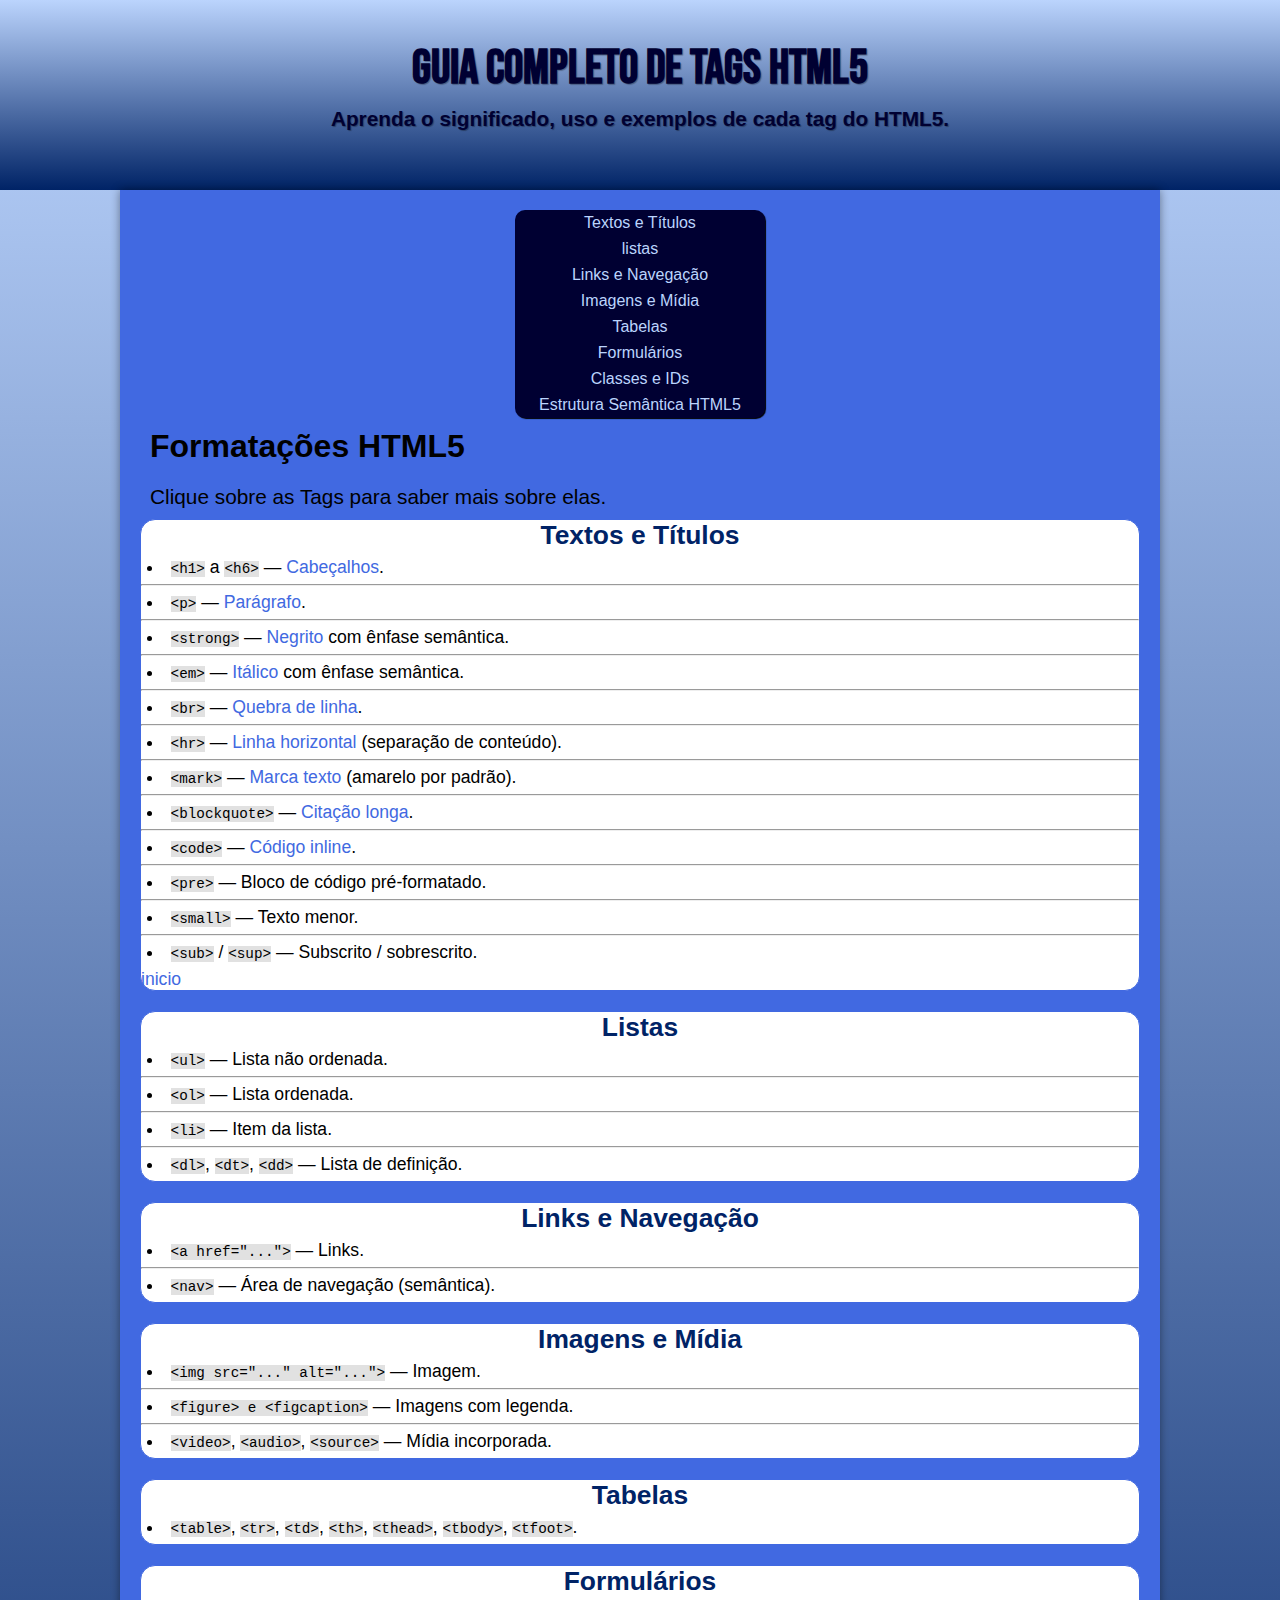
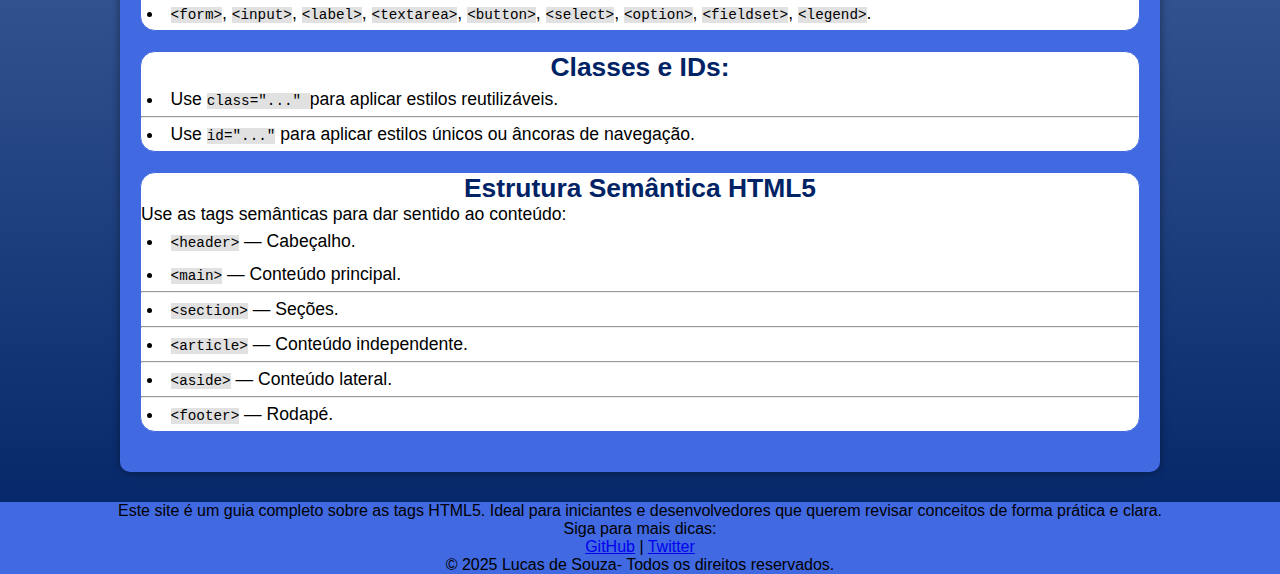
<file: index.html>
<!DOCTYPE html>
<html lang="pt-br">
<head>
    <meta charset="UTF-8">
    <meta name="viewport" content="width=device-width, initial-scale=1.0">
    <link rel="stylesheet" href="estilos/index.css">
    <title>Tags em HTML5 e CSS3</title>
</head>
<body>
    <header>
        <h1>Guia Completo de Tags HTML5</h1>
        <p>
            Aprenda o significado, uso e exemplos de cada tag do HTML5.
        </p>
    </header>
    <main>
        <nav id="nav">
            <a href="#itextos">Textos e Títulos</a>
            <a href="#ilistas">listas</a>
            <a href="#ilinks">Links e Navegação</a>
            <a href="#imidias">Imagens e Mídia</a>
            <a href="#itabelas">Tabelas</a>
            <a href="#iformularios">Formulários</a>
            <a href="#iclasses">Classes e IDs</a>
            <a href="#iestrutura">Estrutura Semântica HTML5</a>
        </nav>
        <h1>Formatações HTML5</h1>
        <p>
            Clique sobre as Tags para saber mais sobre elas.
        </p>

        <section id="itextos">
            <h2>Textos e Títulos</h2>
            <ul>
                <li>
                    <code>&lt;h1&gt;</code> a <code>&lt;h6&gt;</code> —  <a href="paginas/cabecalhos.html">Cabeçalhos</a>.
                </li>
                <hr>
                <li>
                    <code>&lt;p&gt;</code> — <a href="paginas/paragrafos.html">Parágrafo</a>.
                </li>
                <hr>
                <li>
                    <code>&lt;strong&gt;</code> — <a href="paginas/strong.html">Negrito</a> com ênfase semântica.
                </li>
                <hr>
                <li>
                    <code>&lt;em&gt;</code> — <a href="paginas/em.html">Itálico </a>com ênfase semântica.
                </li>
                <hr>
                <li>
                    <code>&lt;br&gt;</code> — <a href="paginas/br.html">Quebra de linha</a>.
                </li>
                <hr>
                <li>
                    <code>&lt;hr&gt;</code> — <a href="paginas/hr.html">Linha horizontal</a> (separação de conteúdo).
                </li>
                <hr>
                <li>
                    <code>&lt;mark&gt;</code> — <a href="paginas/mark.html">Marca texto</a> (amarelo por padrão).
                </li>
                <hr>
                <li>
                    <code>&lt;blockquote&gt;</code> — <a href="paginas/blockquote.html">Citação longa</a>.
                </li>
                <hr>
                <li>
                    <code>&lt;code&gt;</code> — <a href="paginas/code.html">Código inline</a>.
                </li>
                <hr>
                <li>
                    <code>&lt;pre&gt;</code> — Bloco de código pré-formatado.
                </li>
                <hr>
                <li>
                    <code>&lt;small&gt;</code> — Texto menor.
                </li>
                <hr>
                <li>
                    <code>&lt;sub&gt;</code> / <code>&lt;sup&gt;</code> — Subscrito / sobrescrito.
                </li>
            </ul>
            <a href="#nav" id="inicio">inicio</a>
        </section>

        <section id="ilistas">
            <h2>Listas</h2>
            <ul>
                <li>
                    <code>&lt;ul&gt;</code> — Lista não ordenada.
                </li>
                <hr>
                <li>
                    <code>&lt;ol&gt;</code> — Lista ordenada.
                </li>
                <hr>
                <li>
                    <code>&lt;li&gt;</code> — Item da lista.
                </li>
                <hr>
                <li>
                    <code>&lt;dl&gt;</code>, <code>&lt;dt&gt;</code>, <code>&lt;dd&gt;</code> — Lista de definição.
                </li>
            </ul>
        </section>

        <section id="ilinks">
            <h2>Links e Navegação</h2>
            <ul>
                <li>
                    <code>&lt;a href="..."&gt;</code> — Links.
                </li>
                <hr>
                <li>
                    <code>&lt;nav&gt;</code> — Área de navegação (semântica).
                </li>
            </ul>
        </section>

        <section id="imidias">
            <h2>Imagens e Mídia</h2>
            <ul>
                <li><code>&lt;img src="..." alt="..."&gt;</code> — Imagem.</li>
                <hr>
                <li><code>&lt;figure&gt; e &lt;figcaption&gt;</code> — Imagens com legenda.</li>
                <hr>
                <li><code>&lt;video&gt;</code>, <code>&lt;audio&gt;</code>, <code>&lt;source&gt;</code> — Mídia incorporada.</li>
            </ul>
        </section>

        <section id="itabelas">
            <h2>Tabelas</h2>
            <ul>
                <li>
                    <code>&lt;table&gt;</code>, <code>&lt;tr&gt;</code>, <code>&lt;td&gt;</code>, <code>&lt;th&gt;</code>, <code>&lt;thead&gt;</code>, <code>&lt;tbody&gt;</code>, <code>&lt;tfoot&gt;</code>.
                </li>
            </ul>
        </section>

        <section id="iformularios">
            <h2>Formulários</h2>
            <ul>
                <li>
                    <code>&lt;form&gt;</code>, <code>&lt;input&gt;</code>, <code>&lt;label&gt;</code>, <code>&lt;textarea&gt;</code>, <code>&lt;button&gt;</code>, <code>&lt;select&gt;</code>, <code>&lt;option&gt;</code>, <code>&lt;fieldset&gt;</code>, <code>&lt;legend&gt;</code>.
                </li>
            </ul>
        </section>

        <section id="iclasses">
            <h2>Classes e IDs:</h2>
            <ul>
                <li>
                    Use <code>class="..." </code>para aplicar estilos reutilizáveis.
                </li>
                <hr>
                <li>
                    Use <code>id="..."</code> para aplicar estilos únicos ou âncoras de navegação.
                </li>
            </ul>
        </section>


        <section id="iestrutura">
            <h2>Estrutura Semântica HTML5</h2>
            <p>Use as tags semânticas para dar sentido ao conteúdo:</p>
            <ul>
                <li><code>&lt;header&gt;</code> — Cabeçalho.</li>
                <li><code>&lt;main&gt;</code> — Conteúdo principal.</li>
                <hr>
                <li><code>&lt;section&gt;</code> — Seções.</li>
                <hr>
                <li><code>&lt;article&gt;</code> — Conteúdo independente.</li>
                <hr>
                <li><code>&lt;aside&gt;</code> — Conteúdo lateral.</li>
                <hr>
                <li><code>&lt;footer&gt;</code> — Rodapé.</li>
            </ul>
        </section>
    </main>
    <footer>
        <p>Este site é um guia completo sobre as tags HTML5. Ideal para iniciantes e desenvolvedores que querem revisar conceitos de forma prática e clara.</p>
        <p>Siga para mais dicas:</p>
        <a href="https://github.com/LucasChaves-dev" target="_blank">GitHub</a> |
        <a href="https://x.com/texhop27l" target="_blank">Twitter</a>
        <p>&copy; 2025 Lucas de Souza- Todos os direitos reservados.</p>
    </footer>
</body>
</html>
</file>
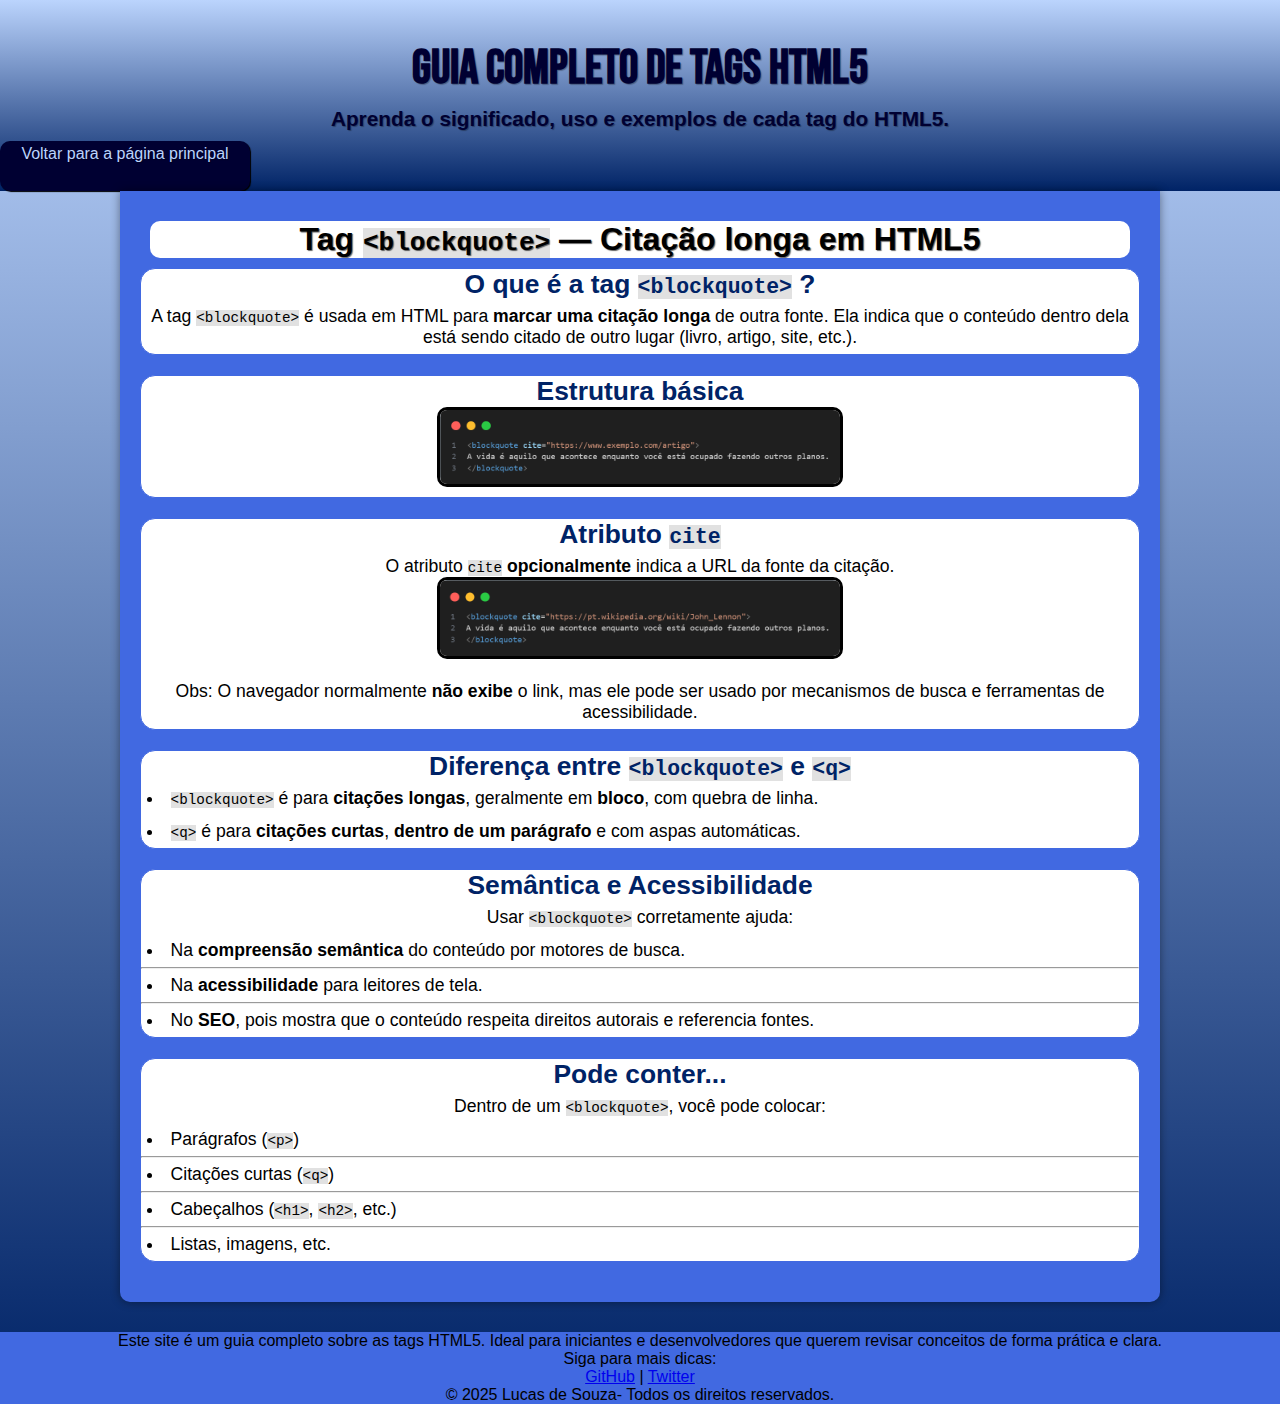
<file: paginas/blockquote.html>
<!DOCTYPE html>
<html lang="pt-br">
<head>
    <meta charset="UTF-8">
    <meta name="viewport" content="width=device-width, initial-scale=1.0">
    <link rel="stylesheet" href="pags.css">
    <title>Cabeçalho</title>
</head>
<body>
    <header>
        <h1>Guia Completo de Tags HTML5</h1>
        <p>
            Aprenda o significado, uso e exemplos de cada tag do HTML5.
        </p>
        <nav>
            <a href="../index.html">Voltar para a página principal</a>
        </nav>
    </header>
    <main>
        <h1>Tag <code>&lt;blockquote&gt;</code> — Citação longa em HTML5</h1>
        <section>
            <h2>O que é a tag <code>&lt;blockquote&gt;</code> ?</h2>
            <p>
                A tag <code>&lt;blockquote&gt;</code> é usada em HTML para <strong>marcar uma citação longa </strong>de outra fonte. Ela indica que o conteúdo dentro dela está sendo citado de outro lugar (livro, artigo, site, etc.).
            </p>
        </section>
        <section>
            <h2>Estrutura básica</h2>
            <img src="imagens/blockquote.png" alt="tag brockquote">
        </section>
        <section>
            <h2>Atributo <code>cite</code></h2>
            <p>
                O atributo <code>cite</code> <strong>opcionalmente</strong> indica a URL da fonte da citação.
                <img src="imagens/blockquote1.png" alt="">
            </p>
            <p>
                Obs: O navegador normalmente <strong>não exibe</strong> o link, mas ele pode ser usado por mecanismos de busca e ferramentas de acessibilidade.
            </p>
        </section>
        <section>
            <h2>Diferença entre <code>&lt;blockquote&gt;</code> e <code>&lt;q&gt;</code></h2>
            <ul>
                <li>
                    <code>&lt;blockquote&gt;</code> é para <strong>citações longas</strong>, geralmente em <strong>bloco</strong>, com quebra de linha.
                </li>
                <li>
                    <code>&lt;q&gt;</code> é para <strong>citações curtas</strong>, <strong>dentro de um parágrafo</strong> e com aspas automáticas.
                </li>
            </ul>
        </section>
        <section>
            <h2>Semântica e Acessibilidade</h2>
            <p>
                Usar <code>&lt;blockquote&gt;</code> corretamente ajuda:
            </p>
            <ul>
                <li>
                    Na <strong>compreensão semântica</strong> do conteúdo por motores de busca.
                </li>
            <hr>
                <li>
                    Na <strong>acessibilidade</strong> para leitores de tela.

                </li>
            <hr>
                <li>
                    No <strong>SEO</strong>, pois mostra que o conteúdo respeita direitos autorais e referencia fontes.
                </li>
            </ul>
        </section>
        <section>
            <h2>Pode conter...</h2>
            <p>
                Dentro de um <code>&lt;blockquote&gt;</code>, você pode colocar:
            </p>
            <ul>
                <li>Parágrafos (<code>&lt;p&gt;</code>)</li>
            <hr>
                <li>Citações curtas (<code>&lt;q&gt;</code>)</li>
            <hr>
                <li>Cabeçalhos (<code>&lt;h1&gt;</code>, <code>&lt;h2&gt;</code>, etc.)</li>
            <hr>
                <li>Listas, imagens, etc.</li>
            </ul>
        </section>
    </main>
        <footer>
            <p>Este site é um guia completo sobre as tags HTML5. Ideal para iniciantes e desenvolvedores que querem revisar conceitos de forma prática e clara.</p>
            <p>Siga para mais dicas:</p>
            <a href="https://github.com/seuusuario" target="_blank">GitHub</a> |
            <a href="https://twitter.com/seuperfil" target="_blank">Twitter</a>
            <p>&copy; 2025 Lucas de Souza- Todos os direitos reservados.</p>
        </footer>
</body>
</html>
</file>
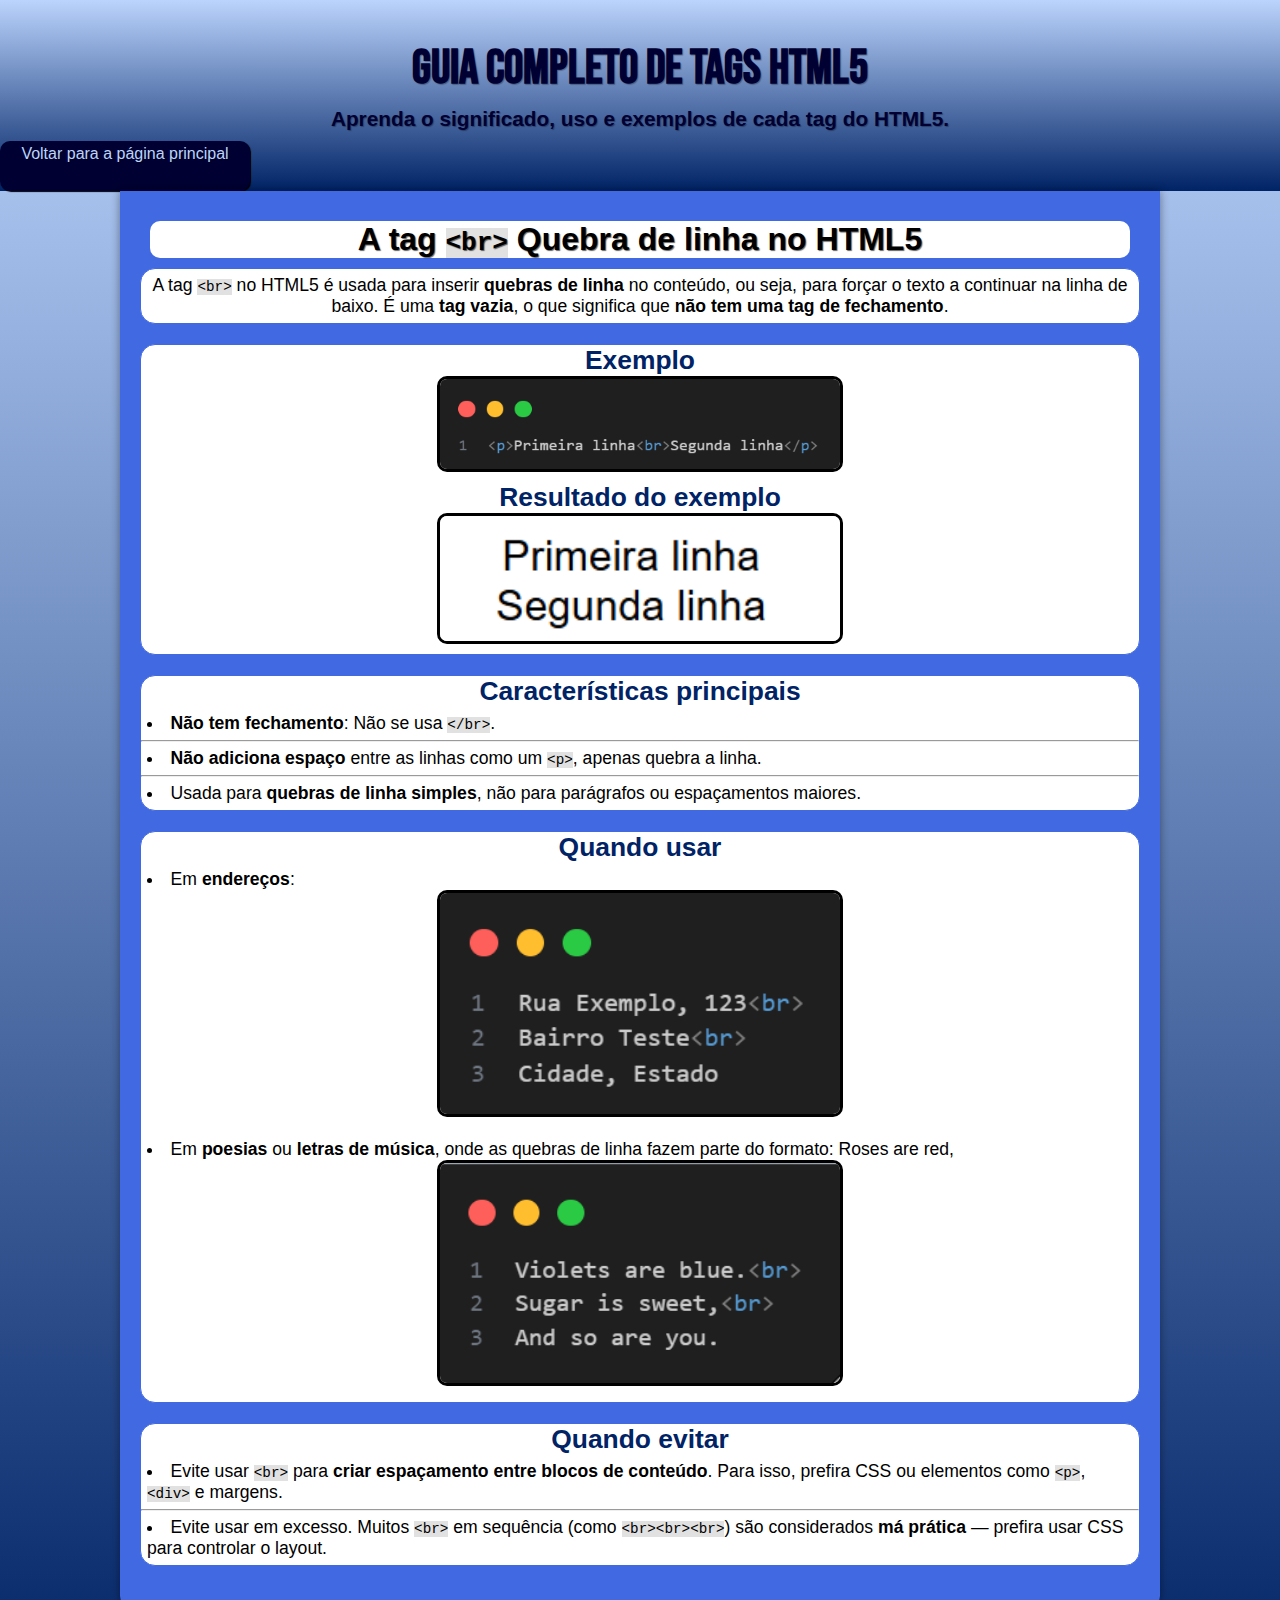
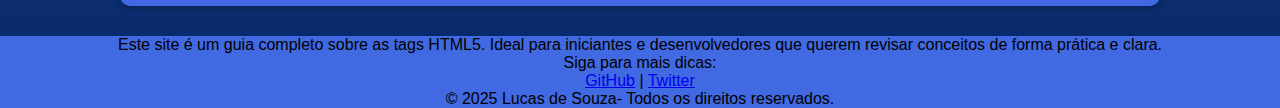
<file: paginas/br.html>
<!DOCTYPE html>
<html lang="pt-br">
<head>
    <meta charset="UTF-8">
    <meta name="viewport" content="width=device-width, initial-scale=1.0">
    <link rel="stylesheet" href="pags.css">
    <title>Tag br</title>
</head>
<body>
    <header>
        <h1>Guia Completo de Tags HTML5</h1>
        <p>
            Aprenda o significado, uso e exemplos de cada tag do HTML5.
        </p>
        <nav>
            <a href="../index.html">Voltar para a página principal</a>
        </nav>
    </header>
    <main>
        <h1>
            A tag <code>&lt;br&gt;</code> Quebra de linha no HTML5
        </h1>
        <section>
            <p>
                A tag <code>&lt;br&gt;</code> no HTML5 é usada para inserir <strong>quebras de linha</strong> no conteúdo, ou seja, para forçar o texto a continuar na linha de baixo. É uma <strong>tag vazia</strong>, o que significa que <strong>não tem uma tag de fechamento</strong>.
            </p>
        </section>
        <section>
            <h2>Exemplo</h2>
            <img src="imagens/br.png" alt="exemplo de tag br">
            <h2>Resultado do exemplo</h2>
            <img src="imagens/br-resultado.png" alt="Resultado do exemplo">
        </section>
        <section>
            <h2>Características principais</h2>
            <ul>
                <li><strong>Não tem fechamento</strong>: Não se usa <code>&lt;/br&gt;</code>.</li>
                <hr>
                <li><strong>Não adiciona espaço</strong> entre as linhas como um <code>&lt;p&gt;</code>, apenas quebra a linha.</li>
                <hr>
                <li>Usada para <strong>quebras de linha simples</strong>, não para parágrafos ou espaçamentos maiores.</li>
            </ul>
        </section>
        <section>
            <h2>Quando usar</h2>
            <ul>
                <li>
                    Em <strong>endereços</strong>:
                    <img src="imagens/br1.png" alt="exemplo">
                </li>
                <li>
                    Em <strong>poesias</strong> ou <strong>letras de música</strong>, onde as quebras de linha fazem parte do formato:
                    Roses are red,<br>
                    <img src="imagens/br2.png" alt="exemplo">

                </li>
            </ul>
        </section>
        <section>
            <h2>Quando evitar</h2>
                <ul>
                    <li>
                        Evite usar <code>&lt;br&gt;</code> para <strong>criar espaçamento entre blocos de conteúdo</strong>. Para isso, prefira CSS ou elementos como <code>&lt;p&gt;</code>, <code>&lt;div&gt;</code> e margens.

                    </li>
                    <hr>
                    <li>
                        Evite usar em excesso. Muitos <code>&lt;br&gt;</code> em sequência (como <code>&lt;br&gt;</code><code>&lt;br&gt;</code><code>&lt;br&gt;</code>) são considerados <strong>má prática</strong> — prefira usar CSS para controlar o layout.
                    </li>
                </ul>
        </section>
    </main>
        <footer>
            <p>Este site é um guia completo sobre as tags HTML5. Ideal para iniciantes e desenvolvedores que querem revisar conceitos de forma prática e clara.</p>
            <p>Siga para mais dicas:</p>
            <a href="https://github.com/seuusuario" target="_blank">GitHub</a> |
            <a href="https://twitter.com/seuperfil" target="_blank">Twitter</a>
            <p>&copy; 2025 Lucas de Souza- Todos os direitos reservados.</p>
        </footer>
</body>
</html>
</file>
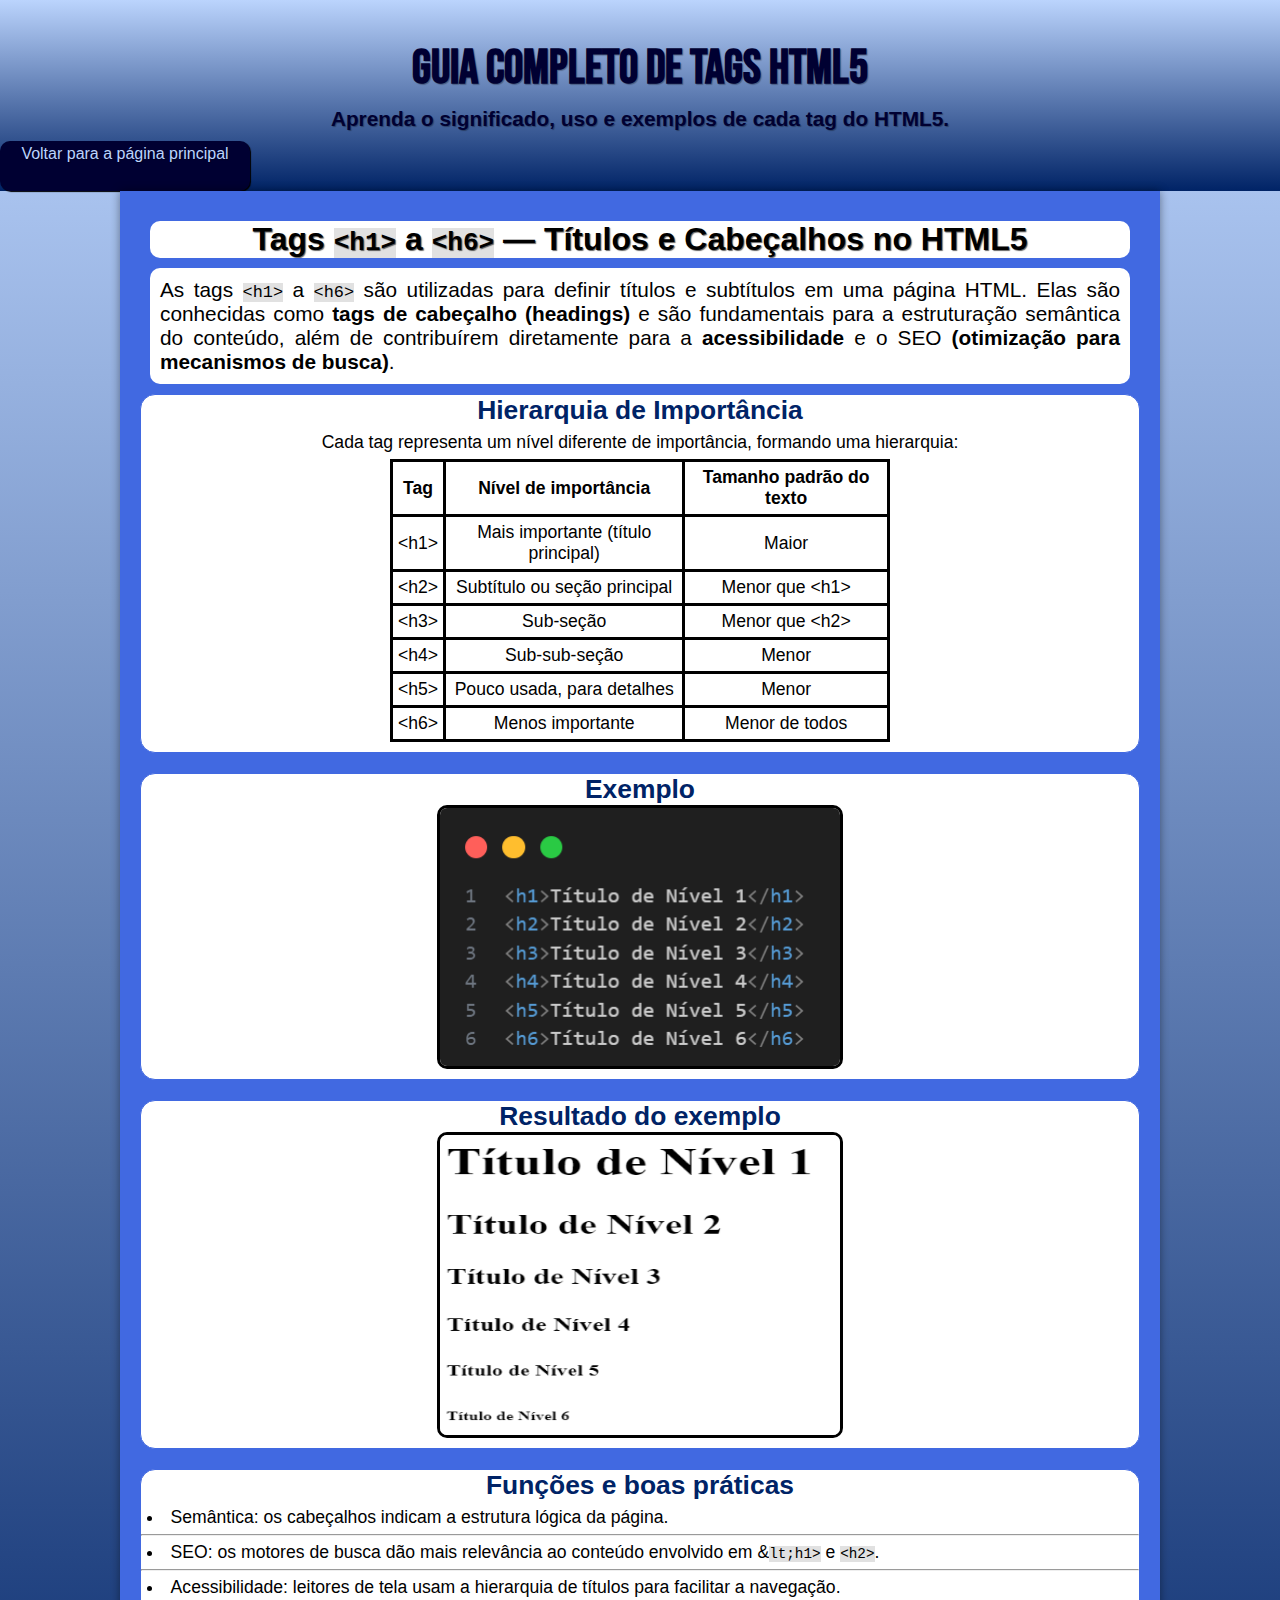
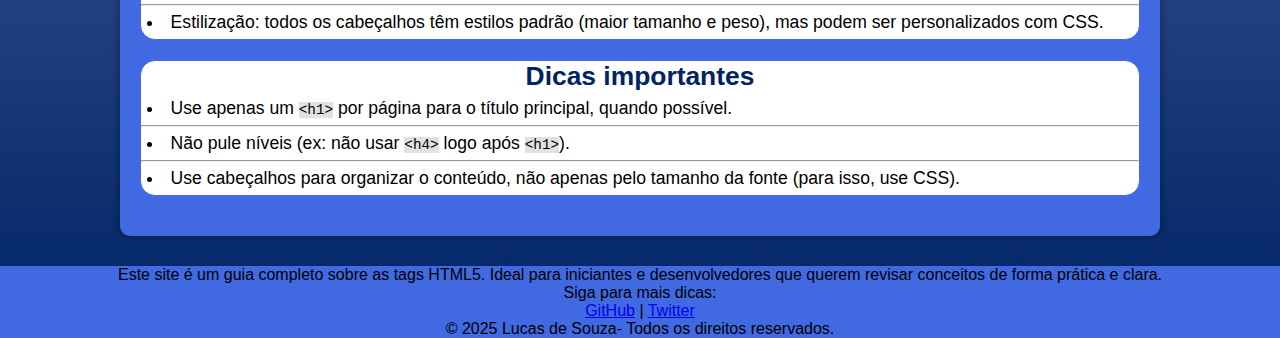
<file: paginas/cabecalhos.html>
<!DOCTYPE html>
<html lang="pt-br">
<head>
    <meta charset="UTF-8">
    <meta name="viewport" content="width=device-width, initial-scale=1.0">
    <link rel="stylesheet" href="pags.css">
    <title>Cabeçalho</title>
</head>
<body>
    <header>
        <h1>Guia Completo de Tags HTML5</h1>
        <p>
            Aprenda o significado, uso e exemplos de cada tag do HTML5.
        </p>
        <nav>
            <a href="../index.html">Voltar para a página principal</a>
        </nav>
    </header>
    <main>
        <h1>Tags <code>&lt;h1&gt;</code> a <code>&lt;h6&gt;</code> — Títulos e Cabeçalhos no HTML5</h1>
        <p>
            As tags <code>&lt;h1&gt;</code> a <code>&lt;h6&gt;</code> são utilizadas para definir títulos e subtítulos em uma página HTML. Elas são conhecidas como <strong>tags de cabeçalho (headings)</strong> e são fundamentais para a estruturação semântica do conteúdo, além de contribuírem diretamente para a <strong>acessibilidade</strong> e o SEO <strong>(otimização para mecanismos de busca)</strong>.
        </p>
        <section>
            <h2>Hierarquia de Importância</h2>
            <p>Cada tag representa um nível diferente de importância, formando uma hierarquia:</p>
            <table>
                <thead>
                    <tr>
                        <th>
                            Tag
                        </th>
                        <th>
                            Nível de importância
                        </th>
                        <th>
                            Tamanho padrão do texto
                        </th>
                    </tr>
                </thead>
                <tbody>
                    <tr>
                        <td>
                            &lt;h1&gt;
                        </td>
                        <td>
                            Mais importante (título principal)
                        </td>
                        <td>
                            Maior
                        </td>
                    </tr>
                    <tr>
                        <td>
                            &lt;h2&gt;

                        </td>
                        <td>
                            Subtítulo ou seção principal

                        </td>
                        <td>
                            Menor que &lt;h1&gt;
                        </td>
                    </tr>
                    <tr>
                        <td>
                            &lt;h3&gt;
                        </td>
                        <td>
                            Sub-seção
                        </td>
                        <td>
                            Menor que &lt;h2&gt;
                        </td>
                    </tr>
                    <tr>
                        <td>
                            &lt;h4&gt;
                        </td>
                        <td>
                            Sub-sub-seção
                        </td>
                        <td>
                            Menor
                        </td>
                    </tr>
                    <tr>
                        <td>
                            &lt;h5&gt;
                        </td>
                        <td>
                            Pouco usada, para detalhes
                        </td>
                        <td>
                            Menor
                        </td>
                    </tr>
                    <tr>
                        <td>
                            &lt;h6&gt;
                        </td>
                        <td>
                            Menos importante
                        </td>
                        <td>
                            Menor de todos
                        </td>
                    </tr>
                </tbody>
            </table>
        </section>

        <section>
            <h2>Exemplo</h2>
            <img src="imagens/h1.png" alt="exemplo de hierarquia dos titulos">
        </section>

        <section>
            <h2>Resultado do exemplo</h2>
            <img src="imagens/h1-resultado.png" alt="Como fica no browser">
        </section>
        
        <section>
            <h2>Funções e boas práticas</h2>
            <ul>
                <li>
                    Semântica: os cabeçalhos indicam a estrutura lógica da página.

                </li>
                <hr>
                <li>
                    SEO: os motores de busca dão mais relevância ao conteúdo envolvido em &<code>lt;h1&gt;</code> e <code>&lt;h2&gt;</code>.
                </li>
                <hr>
                <li>
                    Acessibilidade: leitores de tela usam a hierarquia de títulos para facilitar a navegação.
                </li>
                <hr>
                <li>
                    Estilização: todos os cabeçalhos têm estilos padrão (maior tamanho e peso), mas podem ser personalizados com CSS.
                </li>
            </ul>
        </section>
        <section>
            <h2>Dicas importantes</h2>
            <ul>
                <li>
                    Use apenas um <code>&lt;h1&gt;</code> por página para o título principal, quando possível.
                </li>
                <hr>
                <li>
                    Não pule níveis (ex: não usar <code>&lt;h4&gt;</code> logo após <code>&lt;h1&gt;</code>).
                </li>
                <hr>
                <li>
                    Use cabeçalhos para organizar o conteúdo, não apenas pelo tamanho da fonte (para isso, use CSS).
                </li>
            </ul>
        </section>
    </main>
        <footer>
            <p>Este site é um guia completo sobre as tags HTML5. Ideal para iniciantes e desenvolvedores que querem revisar conceitos de forma prática e clara.</p>
            <p>Siga para mais dicas:</p>
            <a href="https://github.com/seuusuario" target="_blank">GitHub</a> |
            <a href="https://twitter.com/seuperfil" target="_blank">Twitter</a>
            <p>&copy; 2025 Lucas de Souza- Todos os direitos reservados.</p>
        </footer>
</body>
</html>
</file>
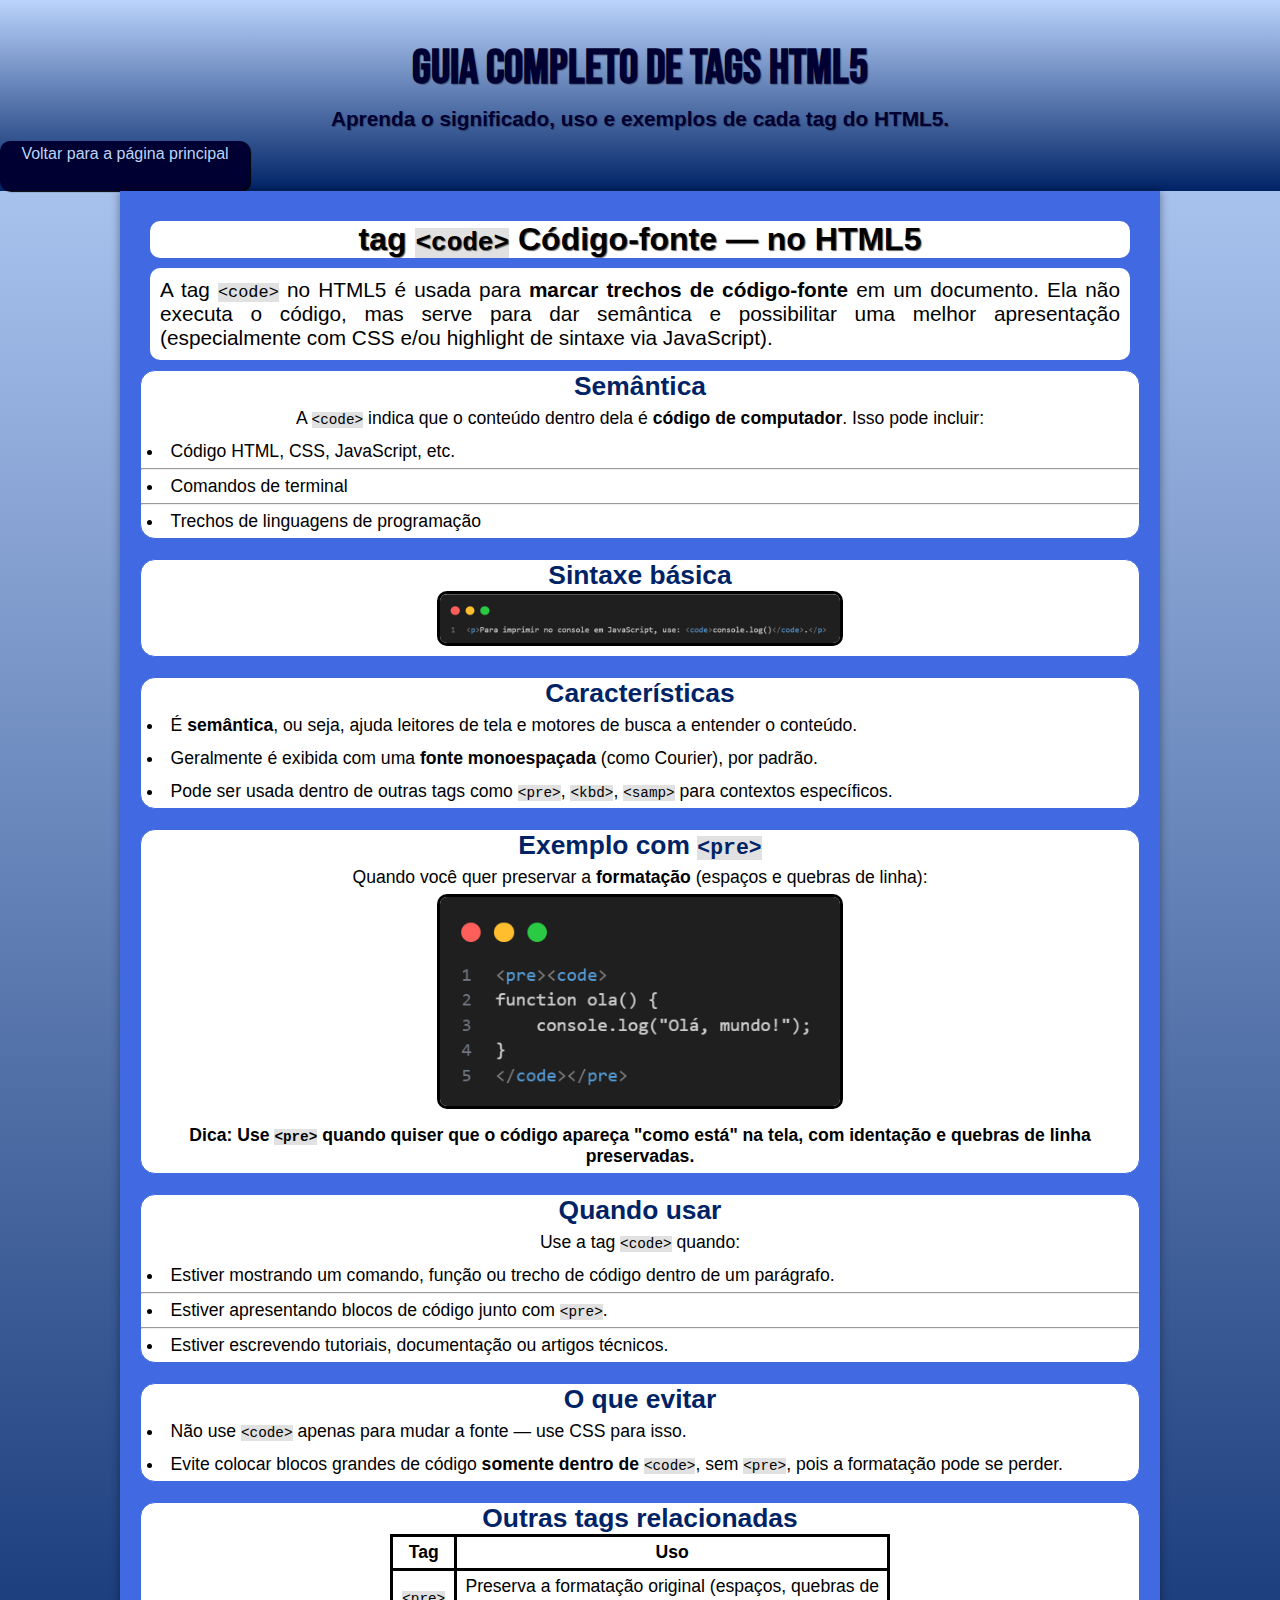
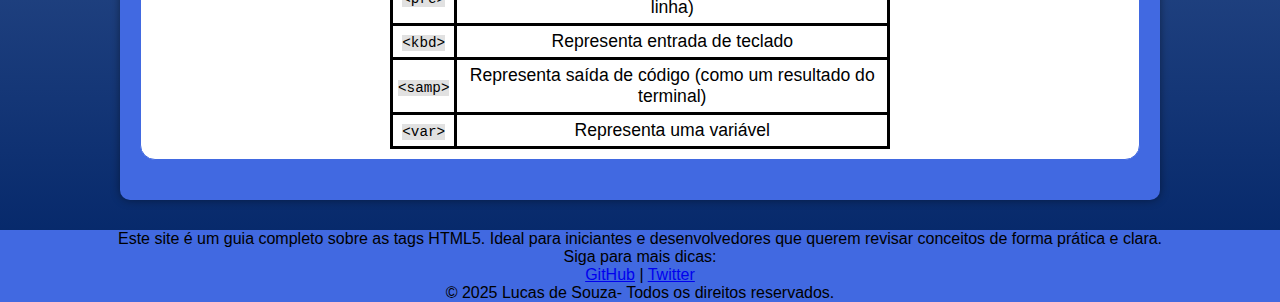
<file: paginas/code.html>
<!DOCTYPE html>
<html lang="pt-br">
<head>
    <meta charset="UTF-8">
    <meta name="viewport" content="width=device-width, initial-scale=1.0">
    <link rel="stylesheet" href="pags.css">
    <title>Cabeçalho</title>
</head>
<body>
    <header>
        <h1>Guia Completo de Tags HTML5</h1>
        <p>
            Aprenda o significado, uso e exemplos de cada tag do HTML5.
        </p>
        <nav>
            <a href="../index.html">Voltar para a página principal</a>
        </nav>
    </header>
    <main>
        <h1>tag <code>&lt;code&gt;</code> Código-fonte — no HTML5</h1>
        <p>
            A tag <code>&lt;code&gt;</code> no HTML5 é usada para <strong>marcar trechos de código-fonte</strong> em um documento. Ela não executa o código, mas serve para dar semântica e possibilitar uma melhor apresentação (especialmente com CSS e/ou highlight de sintaxe via JavaScript).
        </p>
        <section>
            <h2>Semântica</h2>
            <p>
                A <code>&lt;code&gt;</code> indica que o conteúdo dentro dela é <strong>código de computador</strong>. Isso pode incluir:
            </p>
            <ul>
                <li>
                    Código HTML, CSS, JavaScript, etc.
                </li>
                <hr>
                <li>
                    Comandos de terminal
                </li>
                <hr>
                <li>
                    Trechos de linguagens de programação
                </li>
            </ul>
        </section>
        <section>
            <h2>Sintaxe básica</h2>
            <img src="imagens/code.png" alt="code">
        </section>
        <section>
            <h2>Características</h2>
            <ul>
                <li>
                    É <strong>semântica</strong>, ou seja, ajuda leitores de tela e motores de busca a entender o conteúdo.
                </li>

                <li>
                    Geralmente é exibida com uma <strong>fonte monoespaçada</strong> (como Courier), por padrão.
                </li>

                <li>
                    Pode ser usada dentro de outras tags como <code>&lt;pre&gt;</code>, <code>&lt;kbd&gt;</code>, <code>&lt;samp&gt;</code> para contextos específicos.
                </li>
            </ul>
        </section>
        <section>
            <h2>Exemplo com <code>&lt;pre&gt;</code></h2>
            <p>
                Quando você quer preservar a <strong>formatação</strong> (espaços e quebras de linha):
            </p>
            <img src="imagens/code1.png" alt="code1">
            <p>
                <strong>Dica: Use <code>&lt;pre&gt;</code> quando quiser que o código apareça "como está" na tela, com identação e quebras de linha preservadas.</strong>
            </p>
        </section>
        <section>
            <h2>Quando usar</h2>
            <p>
                Use a tag <code>&lt;code&gt;</code> quando:
            </p>
            <ul>
                <li>Estiver mostrando um comando, função ou trecho de código dentro de um parágrafo.</li>
                <hr>
                <li>Estiver apresentando blocos de código junto com <code>&lt;pre&gt;</code>.</li>
                <hr>
                <li>Estiver escrevendo tutoriais, documentação ou artigos técnicos.</li>
            </ul>
        </section>
        <section>
            <h2> O que evitar</h2>
            <ul>
                <li>
                    Não use <code>&lt;code&gt;</code> apenas para mudar a fonte — use CSS para isso.
                </li>
                <li>
                    Evite colocar blocos grandes de código <strong>somente dentro de</strong> <code>&lt;code&gt;</code>, sem <code>&lt;pre&gt;</code>, pois a formatação pode se perder.
                </li>
            </ul>
        </section>
        <section>
            <h2>Outras tags relacionadas</h2>
            <table>
                <tr>
                    <th>Tag</th>
                    <th>Uso</th>
                </tr>
                <tr>
                    <td><code>&lt;pre&gt;</code></td>
                    <td>Preserva a formatação original (espaços, quebras de linha)</td>
                </tr>
                <tr>
                    <td><code>&lt;kbd&gt;</code></td>
                    <td>Representa entrada de teclado</td>
                </tr>
                <tr>
                    <td><code>&lt;samp&gt;</code></td>
                    <td>Representa saída de código (como um resultado do terminal)</td>
                </tr>
                <tr>
                    <td><code>&lt;var&gt;</code></td>
                    <td>Representa uma variável</td>
                </tr>
            </table>
        </section>
    </main>
        <footer>
            <p>Este site é um guia completo sobre as tags HTML5. Ideal para iniciantes e desenvolvedores que querem revisar conceitos de forma prática e clara.</p>
            <p>Siga para mais dicas:</p>
            <a href="https://github.com/seuusuario" target="_blank">GitHub</a> |
            <a href="https://twitter.com/seuperfil" target="_blank">Twitter</a>
            <p>&copy; 2025 Lucas de Souza- Todos os direitos reservados.</p>
        </footer>
</body>
</html>
</file>
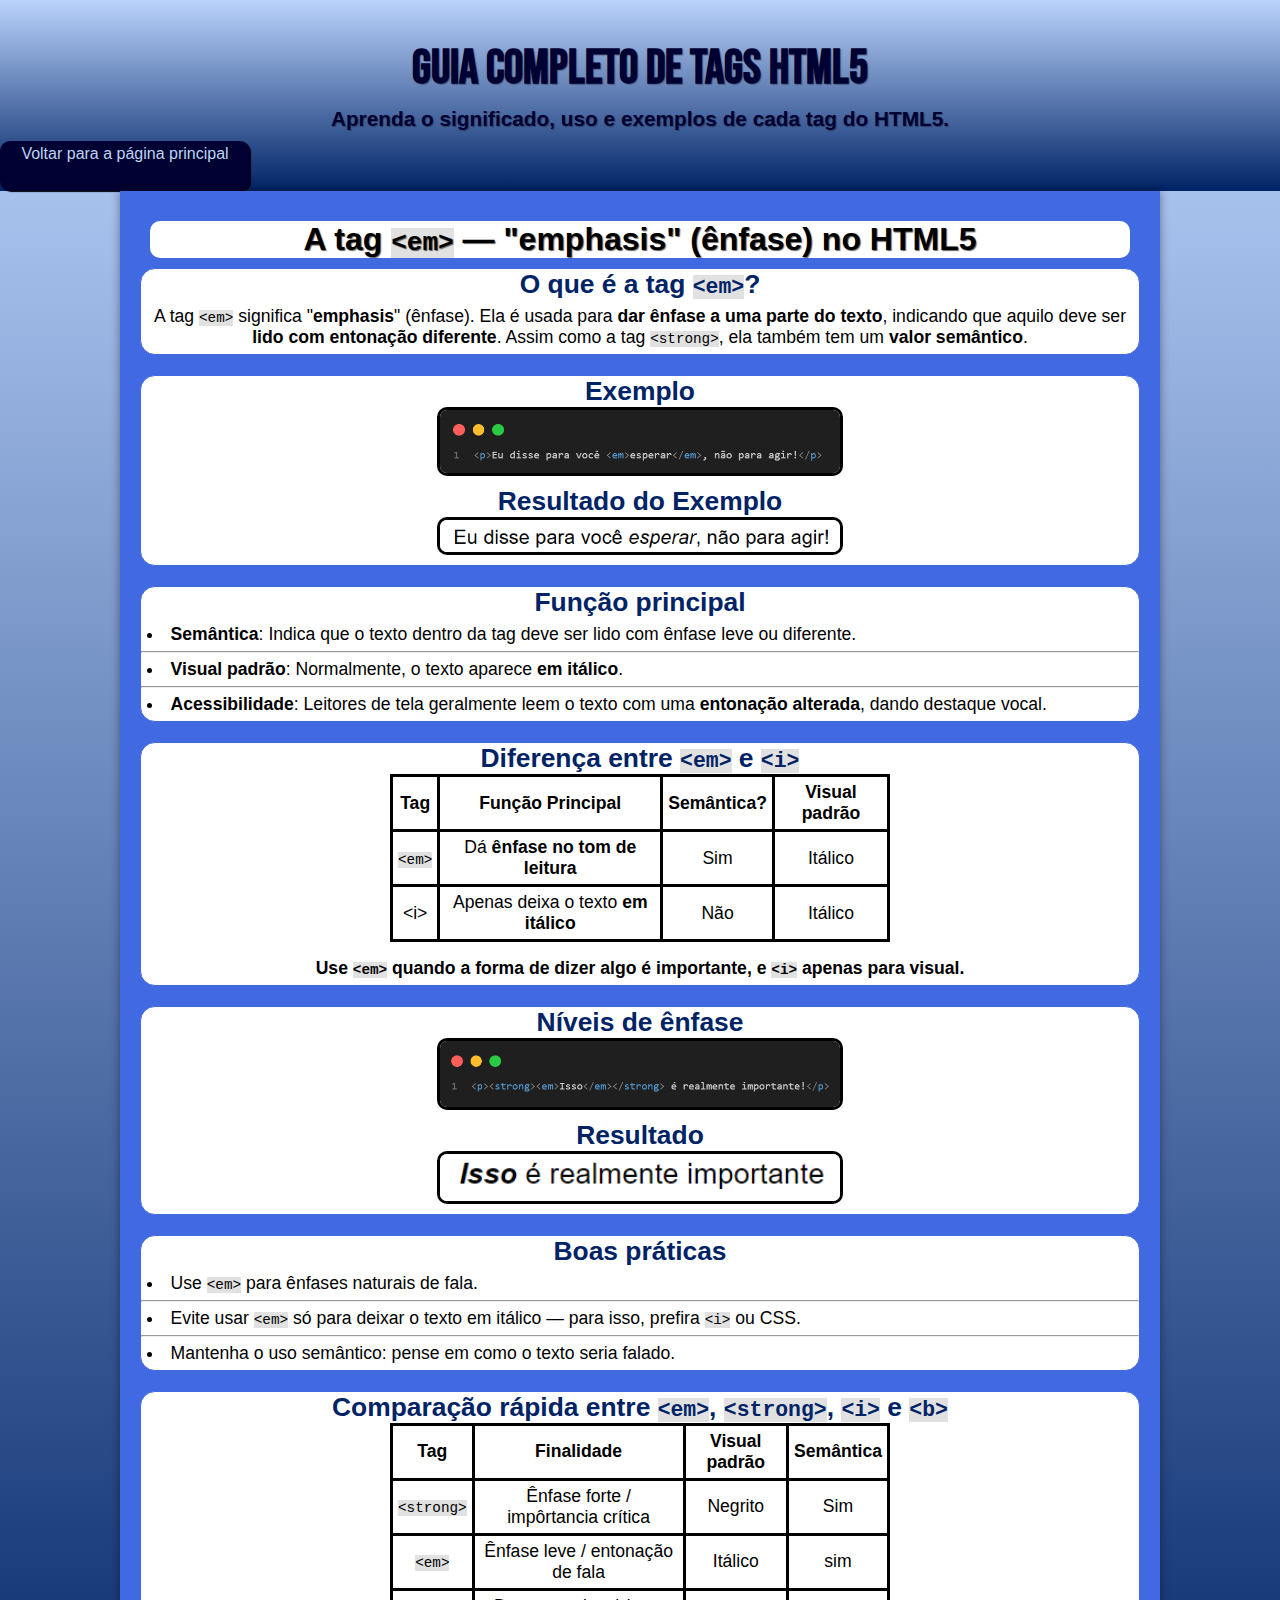
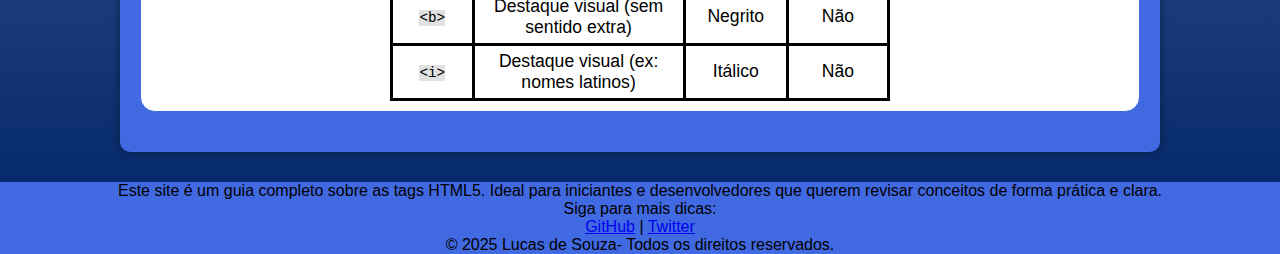
<file: paginas/em.html>
<!DOCTYPE html>
<html lang="pt-br">
<head>
    <meta charset="UTF-8">
    <meta name="viewport" content="width=device-width, initial-scale=1.0">
    <link rel="stylesheet" href="pags.css">
    <title>Tag em</title>
</head>
<body>
    <header>
        <h1>Guia Completo de Tags HTML5</h1>
        <p>
            Aprenda o significado, uso e exemplos de cada tag do HTML5.
        </p>
        <nav>
            <a href="../index.html">Voltar para a página principal</a>
        </nav>
    </header>
    <main>
        <h1>
            A tag <code>&lt;em&gt;</code> — "emphasis" (ênfase) no HTML5
        </h1>
        <section>
            <h2>
                O que é a tag <code>&lt;em&gt;</code>?
            </h2>
            <p>
                A tag <code>&lt;em&gt;</code> significa "<strong>emphasis</strong>" (ênfase). Ela é usada para <strong>dar ênfase a uma parte do texto</strong>, indicando que aquilo deve ser <strong>lido com entonação diferente</strong>. Assim como a tag <code>&lt;strong&gt;</code>, ela também tem um <strong>valor semântico</strong>.
            </p>
        </section>
        <section>
            <h2>Exemplo</h2>
            <img src="imagens/em.png" alt="">
            <h2>Resultado do Exemplo</h2>
            <img src="imagens/em-resultado1.png" alt="resultado da imagem">
        </section>
        <section>
            <h2>Função principal</h2>
            <ul>
                <li>
                    <strong>Semântica</strong>: Indica que o texto dentro da tag deve ser lido com ênfase leve ou diferente.
                </li>
                <hr>
                <li>
                    <strong>Visual padrão</strong>: Normalmente, o texto aparece <strong>em itálico</strong>.
                </li>
                <hr>
                <li>
                    <strong>Acessibilidade</strong>: Leitores de tela geralmente leem o texto com uma <strong>entonação alterada</strong>, dando destaque vocal.
                </li>
            </ul>
        </section>
        <section>
            <h2>Diferença entre <code>&lt;em&gt;</code> e <code>&lt;i&gt;</code></h2>
            <table>
                <tr>
                    <th>
                        Tag
                    </th>
                    <th>
                        <strong>Função Principal</strong>
                    </th>
                    <th>
                        Semântica?
                    </th>
                    <th>
                        Visual padrão
                    </th>
                </tr>
                <tr>
                    <td>
                        <code>&lt;em&gt;</code>
                    </td>
                    <td>
                        Dá <strong>ênfase no tom de leitura</strong>
                    </td>
                    <td>
                        Sim
                    </td>
                    <td>
                        Itálico
                    </td>
                </tr>
                <tr>
                    <td>
                        &lt;i&gt;
                    </td>
                    <td>
                        Apenas deixa o texto <strong>em itálico</strong>
                    </td>
                    <td>
                        Não
                    </td>
                    <td>
                        Itálico
                    </td>
                </tr>
            </table>
            <p>
                <strong>Use <code>&lt;em&gt;</code> quando a forma de dizer algo é importante, e <code>&lt;i&gt;</code> apenas para visual.</strong>
            </p>
       </section>
       <section>
        <h2>Níveis de ênfase</h2>
        <img src="imagens/em-nivel.png" alt="Níveis de enfâse">
        <h2>Resultado</h2>
        <img src="imagens/em-resultado.png" alt="resultado ">
       </section>
       <section>
        <h2>
            Boas práticas
        </h2>
            <ul>
                <li>
                    Use <code>&lt;em&gt;</code> para ênfases naturais de fala.
                </li>
                <hr>
                <li>
                    Evite usar <code>&lt;em&gt;</code> só para deixar o texto em itálico — para isso, prefira <code>&lt;i&gt;</code> ou CSS.
                </li>
                <hr>
                <li>
                    Mantenha o uso semântico: pense em como o texto seria falado.
                </li>
            </ul>
       </section>
       <section>
            <h2>
                Comparação rápida entre <code>&lt;em&gt;</code>, <code>&lt;strong&gt;</code>, <code>&lt;i&gt;</code> e <code>&lt;b&gt;</code>
            </h2>
            <table>
                <thead>
                    <tr>
                        <th>
                            Tag
                        </th>
                        <th>
                            Finalidade
                        </th>
                        <th>
                            Visual padrão
                        </th>
                        <th>
                            Semântica
                        </th>
                    </tr>
                </thead>
                <tbody>
                    <tr>
                        <td>
                            <code>&lt;strong&gt;</code>
                        </td>
                        <td>
                            Ênfase forte / impôrtancia crítica
                        </td>
                        <td>
                            Negrito
                        </td>
                        <td>
                            Sim
                        </td>
                    </tr>
                    <tr>
                        <td>
                            <code>&lt;em&gt;</code>
                        </td>
                        <td>
                            Ênfase leve / entonação de fala
                        </td>
                        <td>
                            Itálico
                        </td>
                        <td>
                            sim
                        </td>
                    </tr>
                    <tr>
                        <td>
                            <code>&lt;b&gt;</code>
                        </td>
                        <td>
                            Destaque visual (sem sentido extra)
                        </td>
                        <td>
                            Negrito
                        </td>
                        <td>
                            Não
                        </td>
                    </tr>
                    <tr>
                        <td>
                            <code>&lt;i&gt;</code>
                        </td>
                        <td>
                            Destaque visual (ex: nomes latinos)
                        </td>
                        <td>
                            Itálico
                        </td>
                        <td>
                            Não
                        </td>
                    </tr>
                </tbody>
            </table>
       </section>
    </main>
        <footer>
            <p>Este site é um guia completo sobre as tags HTML5. Ideal para iniciantes e desenvolvedores que querem revisar conceitos de forma prática e clara.</p>
            <p>Siga para mais dicas:</p>
            <a href="https://github.com/seuusuario" target="_blank">GitHub</a> |
            <a href="https://twitter.com/seuperfil" target="_blank">Twitter</a>
            <p>&copy; 2025 Lucas de Souza- Todos os direitos reservados.</p>
        </footer>
</body>
</html>
</file>
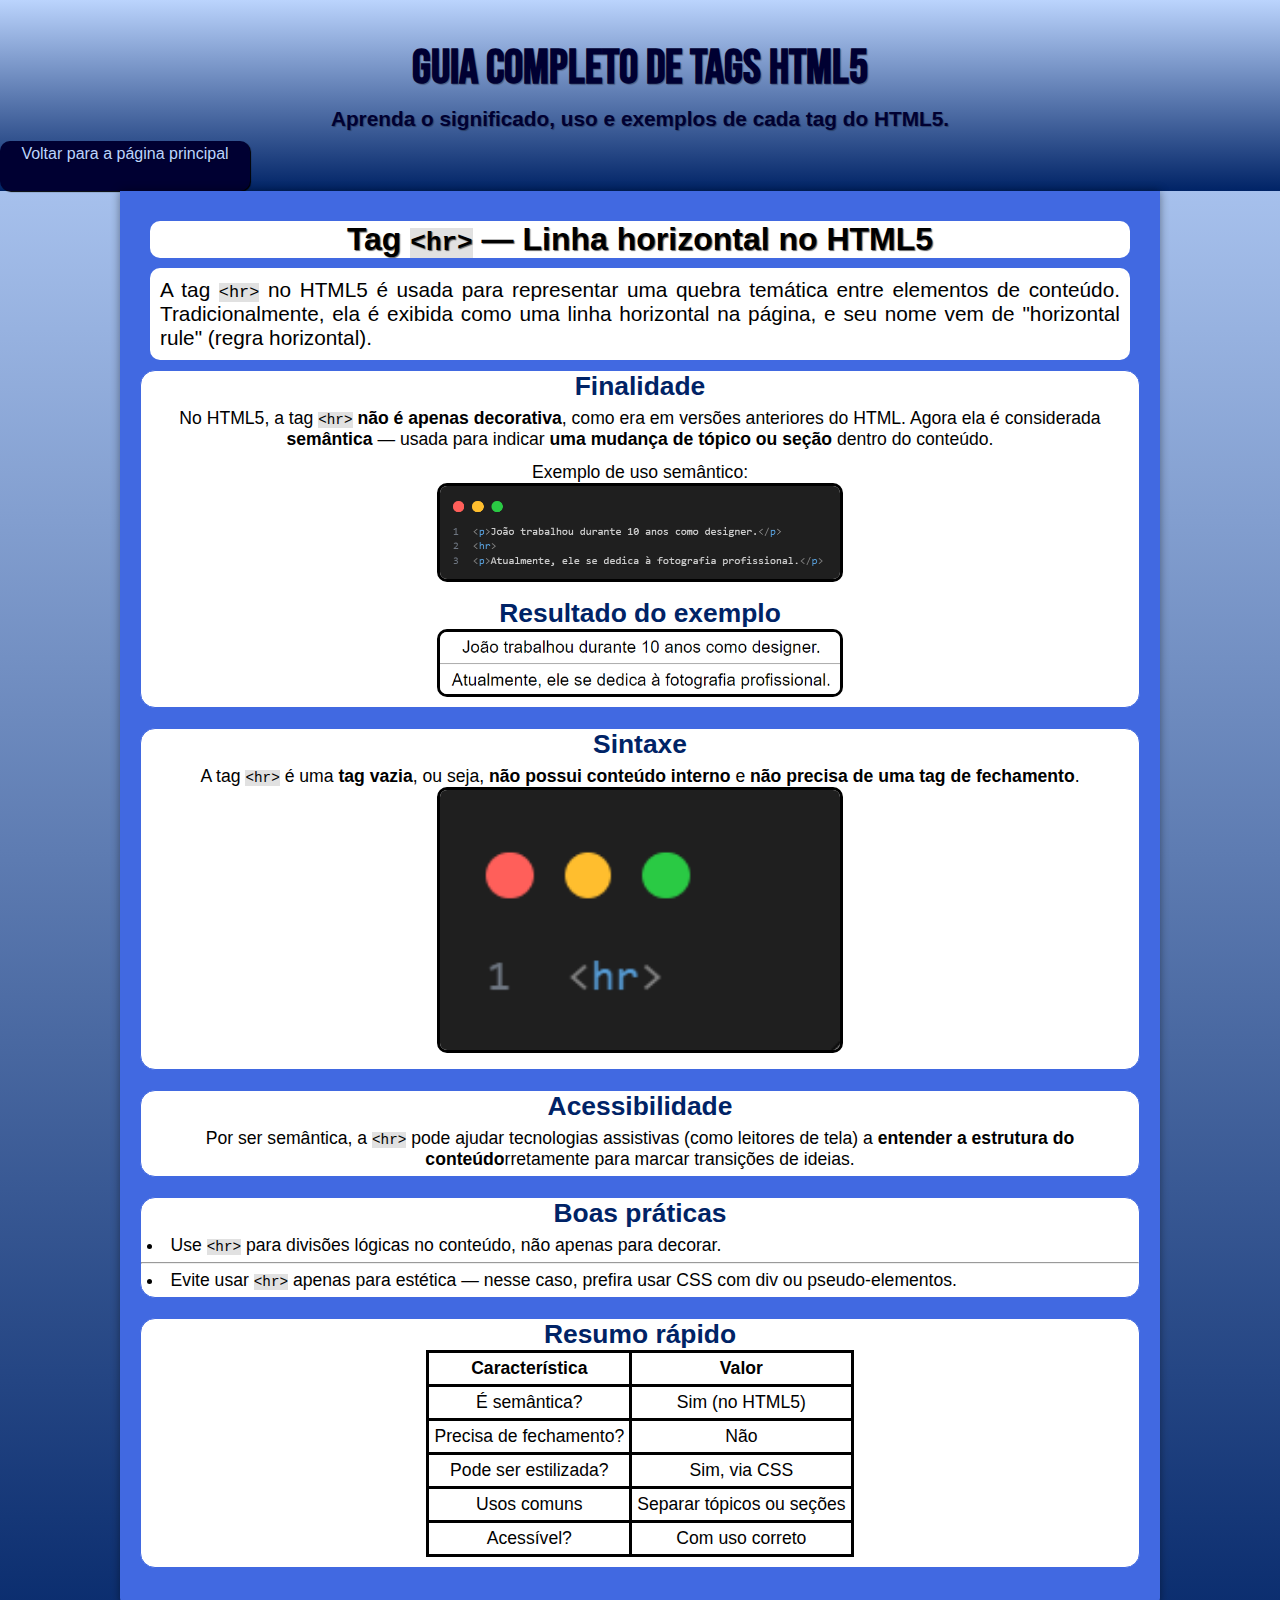
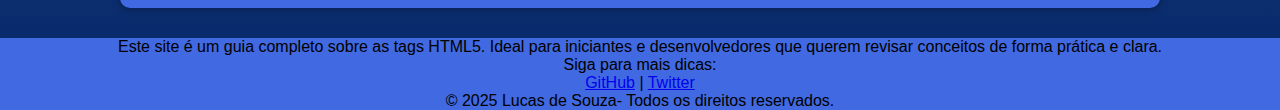
<file: paginas/hr.html>
<!DOCTYPE html>
<html lang="pt-br">
<head>
    <meta charset="UTF-8">
    <meta name="viewport" content="width=device-width, initial-scale=1.0">
    <link rel="stylesheet" href="pags.css">
    <title>Tag hr</title>
</head>
<body>
    <header>
        <h1>Guia Completo de Tags HTML5</h1>
        <p>
            Aprenda o significado, uso e exemplos de cada tag do HTML5.
        </p>
        <nav>
            <a href="../index.html">Voltar para a página principal</a>
        </nav>
    </header>
    <main>
        <h1>Tag <code>&lt;hr&gt;</code> — Linha horizontal no HTML5</h1>
        <p>
            A tag <code>&lt;hr&gt;</code> no HTML5 é usada para representar uma quebra temática entre elementos de conteúdo. Tradicionalmente, ela é exibida como uma linha horizontal na página, e seu nome vem de "horizontal rule" (regra horizontal).
        </p>
        <section>
            <h2>Finalidade</h2>
            <p>
                No HTML5, a tag <code>&lt;hr&gt;</code> <strong>não é apenas decorativa</strong>, como era em versões anteriores do HTML. Agora ela é considerada <strong>semântica</strong> — usada para indicar <strong>uma mudança de tópico ou seção</strong> dentro do conteúdo.
            </p>
            <p>
                Exemplo de uso semântico:
            <img src="imagens/hr.png" alt="exemplo da tag hr">
            <h2>Resultado do exemplo</h2>
            <img src="imagens/hr-exemplo.png" alt="resultado do exemplo ">
        </section>
        <section>
            <h2>Sintaxe</h2>
            <p>
                A tag <code>&lt;hr&gt;</code> é uma <strong>tag vazia</strong>, ou seja, <strong>não possui conteúdo interno</strong> e <strong>não precisa de uma tag de fechamento</strong>.
                <img src="imagens/hr1.png" alt="sintaxe">
            </p>
        </section>
        <section>
            <h2>Acessibilidade</h2>
            <p>
                Por ser semântica, a <code>&lt;hr&gt;</code> pode ajudar tecnologias assistivas (como leitores de tela) a <strong>entender a estrutura do conteúdo</strong>rretamente para marcar transições de ideias.
            </p>
        </section>
        <section>
            <h2>Boas práticas</h2>
            <ul>
                <li>Use <code>&lt;hr&gt;</code> para divisões lógicas no conteúdo, não apenas para decorar.</li>
            <hr>
                <li>Evite usar <code>&lt;hr&gt;</code> apenas para estética — nesse caso, prefira usar CSS com div ou pseudo-elementos.</li>
            </ul>
        </section>
        <section>
            <h2>Resumo rápido</h2>
            <table>
                <tr>
                    <th>Característica</th>
                    <th>Valor</th>
                </tr>
                <tr>
                    <td>É semântica?</td>
                    <td>Sim (no HTML5)</td>
                </tr>
                <tr>
                    <td>Precisa de fechamento?</td>
                    <td>Não</td>
                </tr>
                <tr>
                    <td>Pode ser estilizada?</td>
                    <td>Sim, via CSS</td>
                </tr>
                <tr>
                    <td>Usos comuns</td>
                    <td>Separar tópicos ou seções</td>
                </tr>
                <tr>
                    <td>Acessível?</td>
                    <td>Com uso correto</td>
                </tr>
            </table>
        </section>
    </main>
        <footer>
            <p>Este site é um guia completo sobre as tags HTML5. Ideal para iniciantes e desenvolvedores que querem revisar conceitos de forma prática e clara.</p>
            <p>Siga para mais dicas:</p>
            <a href="https://github.com/seuusuario" target="_blank">GitHub</a> |
            <a href="https://twitter.com/seuperfil" target="_blank">Twitter</a>
            <p>&copy; 2025 Lucas de Souza- Todos os direitos reservados.</p>
        </footer>
</body>
</html>
</file>
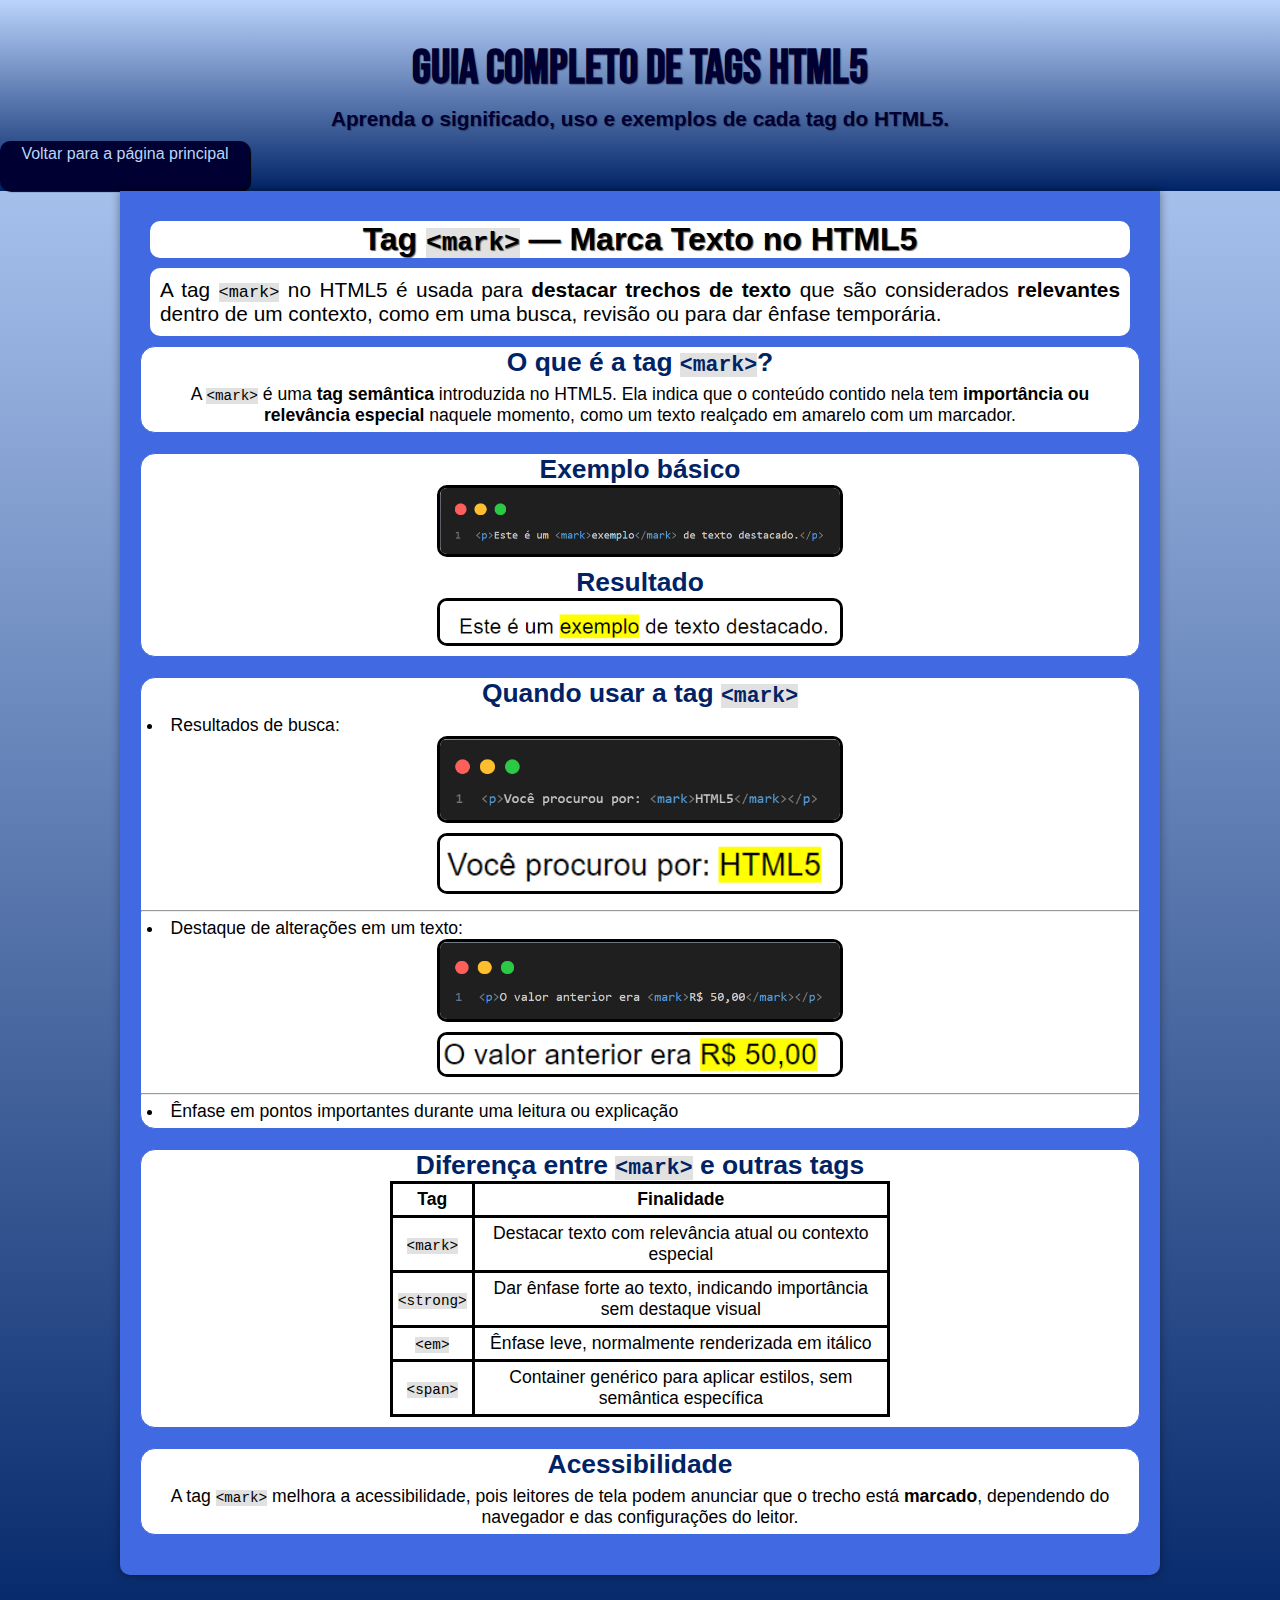
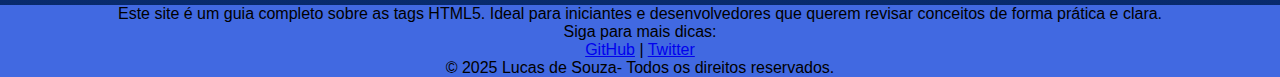
<file: paginas/mark.html>
<!DOCTYPE html>
<html lang="pt-br">
<head>
    <meta charset="UTF-8">
    <meta name="viewport" content="width=device-width, initial-scale=1.0">
    <link rel="stylesheet" href="pags.css">
    <title>Cabeçalho</title>
</head>
<body>
    <header>
        <h1>Guia Completo de Tags HTML5</h1>
        <p>
            Aprenda o significado, uso e exemplos de cada tag do HTML5.
        </p>
        <nav>
            <a href="../index.html">Voltar para a página principal</a>
        </nav>
    </header>
    <main>
        <h1>Tag <code>&lt;mark&gt;</code> — Marca Texto no HTML5</h1>
        <p>
            A tag <code>&lt;mark&gt;</code> no HTML5 é usada para <strong>destacar trechos de texto</strong> que são considerados <strong>relevantes</strong> dentro de um contexto, como em uma busca, revisão ou para dar ênfase temporária.
        </p>
        <section>
            <h2>
                O que é a tag <code>&lt;mark&gt;</code>?
            </h2>
            <p>
                A <code>&lt;mark&gt;</code> é uma <strong>tag semântica</strong> introduzida no HTML5. Ela indica que o conteúdo contido nela tem <strong>importância ou relevância especial</strong> naquele momento, como um texto realçado em amarelo com um marcador.
            </p>
        </section>
        <section>
            <h2>Exemplo básico</h2>
            <img src="imagens/mark.png" alt="exemplo da tag mark">
            <h2>Resultado</h2>
            <img src="imagens/mark-exemplo.png" alt="exemplo da imagem">
        </section>
        <section>
            <h2>Quando usar a tag <code>&lt;mark&gt;</code></h2>
            <ul>
                <li>
                    Resultados de busca:
                    <img src="imagens/mark-ex1.png" alt="exemplo 1">
                    <img src="imagens/mark-resultado1.png" alt="resultado1">
                </li>
                <hr>
                <li>
                    Destaque de alterações em um texto:
                    <img src="imagens/mark2.png" alt="mark2">
                    <img src="imagens/mark3.png" alt="mark3">
                </li>
                <hr>
                <li>
                    Ênfase em pontos importantes durante uma leitura ou explicação
                </li>
            </ul>
        </section>
        <section>
            <h2>Diferença entre <code>&lt;mark&gt;</code> e outras tags</h2>
            <table>
                <tr>
                    <th>Tag</th>
                    <th>Finalidade</th>
                </tr>
                <tr>
                    <td><code>&lt;mark&gt;</code></td>
                    <td>Destacar texto com relevância atual ou contexto especial</td>
                </tr>
                <tr>
                    <td><code>&lt;strong&gt;</code></td>
                    <td>Dar ênfase forte ao texto, indicando importância sem destaque visual</td>
                </tr>
                <tr>
                    <td><code>&lt;em&gt;</code></td>
                    <td>Ênfase leve, normalmente renderizada em itálico</td>
                </tr>
                <tr>
                    <td><code>&lt;span&gt;</code></td>
                    <td>Container genérico para aplicar estilos, sem semântica específica</td>
                </tr>
            </table>
        </section>
        <section>
            <h2>Acessibilidade</h2>
            <p>
                A tag <code>&lt;mark&gt;</code> melhora a acessibilidade, pois leitores de tela podem anunciar que o trecho está <strong>marcado</strong>, dependendo do navegador e das configurações do leitor.
            </p>
        </section>
    </main>
        <footer>
            <p>Este site é um guia completo sobre as tags HTML5. Ideal para iniciantes e desenvolvedores que querem revisar conceitos de forma prática e clara.</p>
            <p>Siga para mais dicas:</p>
            <a href="https://github.com/seuusuario" target="_blank">GitHub</a> |
            <a href="https://twitter.com/seuperfil" target="_blank">Twitter</a>
            <p>&copy; 2025 Lucas de Souza- Todos os direitos reservados.</p>
        </footer>
</body>
</html>
</file>
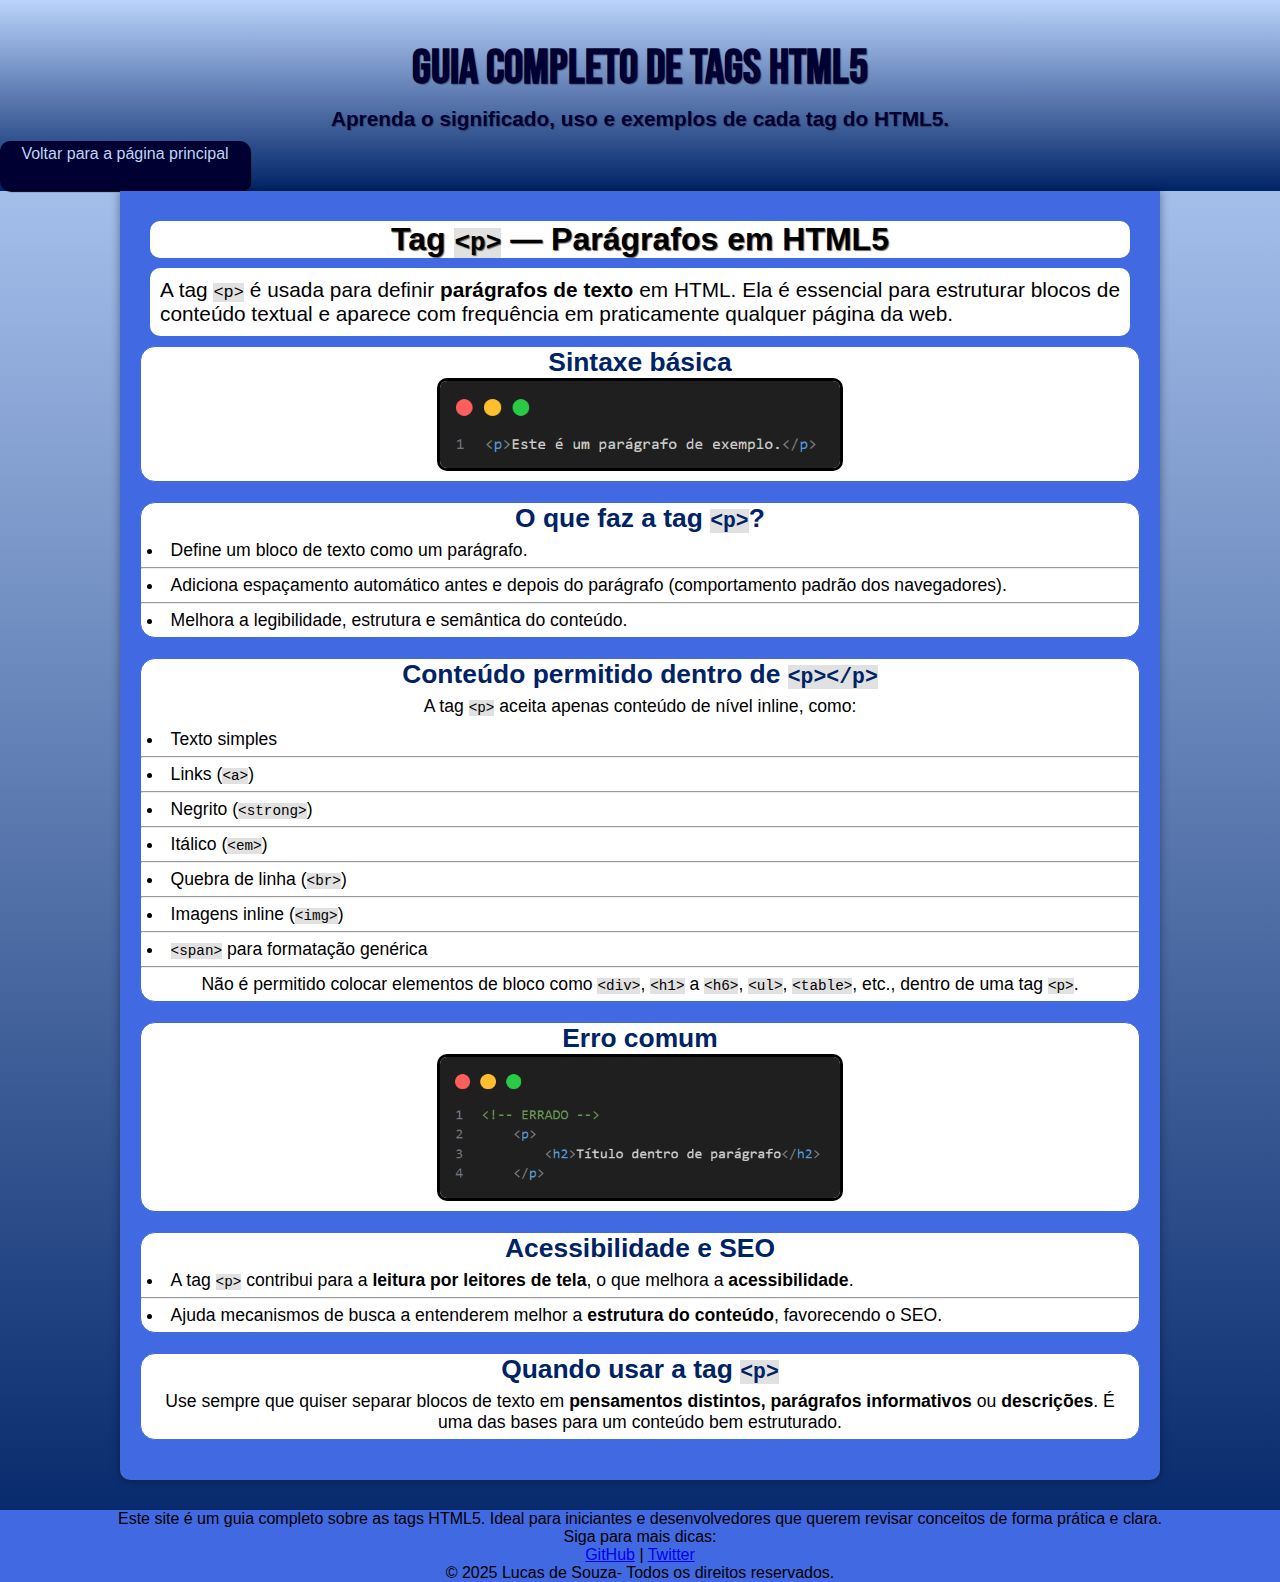
<file: paginas/paragrafos.html>
<!DOCTYPE html>
<html lang="pt-br">
<head>
    <meta charset="UTF-8">
    <meta name="viewport" content="width=device-width, initial-scale=1.0">
    <link rel="stylesheet" href="pags.css">
    <title>Tag p</title>
</head>
<body>
    <header>
        <h1>Guia Completo de Tags HTML5</h1>
        <p>
            Aprenda o significado, uso e exemplos de cada tag do HTML5.
        </p>
        <nav>
            <a href="../index.html">Voltar para a página principal</a>
        </nav>
    </header>
    <main>
        <h1>
            Tag <code>&lt;p&gt;</code> — Parágrafos em HTML5
        </h1>
        <p>
            A tag <code>&lt;p&gt;</code> é usada para definir <strong>parágrafos de texto</strong> em HTML. Ela é essencial para estruturar blocos de conteúdo textual e aparece com frequência em praticamente qualquer página da web.
        </p>
        <section>
            <h2>Sintaxe básica</h2>
            <img src="imagens/p.png" alt="tag p">
        </section>
        <section>
            <h2>
                O que faz a tag <code>&lt;p&gt;</code>?
            </h2>
            <ul>
                <li>
                    Define um bloco de texto como um parágrafo.
                </li>
                <hr>
                <li>
                    Adiciona espaçamento automático antes e depois do parágrafo (comportamento padrão dos navegadores).
                </li>
                <hr>
                <li>
                    Melhora a legibilidade, estrutura e semântica do conteúdo.
                </li>
            </ul>
        </section>
        <section>
            <h2>Conteúdo permitido dentro de <code>&lt;p&gt;&lt;/p&gt;</code></h2>
            <p>
                A tag <code>&lt;p&gt;</code> aceita apenas conteúdo de nível inline, como:
            </p>
            <ul>
                <li>
                    Texto simples
                </li>
                <hr>
                <li>
                    Links (<code>&lt;a&gt;</code>)
                </li>
                <hr>
                <li>
                    Negrito (<code>&lt;strong&gt;</code>)
                </li>
                <hr>
                <li>
                    Itálico (<code>&lt;em&gt;</code>)
                </li>
                <hr>
                <li>
                    Quebra de linha (<code>&lt;br&gt;</code>)
                </li>
                <hr>
                <li>
                    Imagens inline (<code>&lt;img&gt;</code>)
                </li>
                <hr>
                <li>
                    <code>&lt;span&gt;</code> para formatação genérica
                    </li>
            </ul>
            <hr>
            <p>
                Não é permitido colocar elementos de bloco como <code>&lt;div&gt;</code>, <code>&lt;h1&gt;</code> a <code>&lt;h6&gt;</code>, <code>&lt;ul&gt;</code>, <code>&lt;table&gt;</code>, etc., dentro de uma tag <code>&lt;p&gt;</code>.
            </p>
        </section>
        <section>
            <h2>
                Erro comum
            </h2>
            <img src="imagens/p-erros.png" alt="erros de uso">
        </section>
        <section>
            <h2>Acessibilidade e SEO</h2>
            <ul>
                <li>
                    A tag <code>&lt;p&gt;</code> contribui para a <strong>leitura por leitores de tela</strong>, o que melhora a <strong>acessibilidade</strong>.
                </li>
                <hr>
                <li>
                    Ajuda mecanismos de busca a entenderem melhor a <strong>estrutura do conteúdo</strong>, favorecendo o SEO.
                </li>
            </ul>
        </section>
        <section>
            <h2>Quando usar a tag <code>&lt;p&gt;</code></h2>
            <p>
                Use sempre que quiser separar blocos de texto em <strong>pensamentos distintos, parágrafos informativos</strong> ou <strong>descrições</strong>. É uma das bases para um conteúdo bem estruturado.
            </p>
        </section>
    </main>
        <footer>
            <p>Este site é um guia completo sobre as tags HTML5. Ideal para iniciantes e desenvolvedores que querem revisar conceitos de forma prática e clara.</p>
            <p>Siga para mais dicas:</p>
            <a href="https://github.com/seuusuario" target="_blank">GitHub</a> |
            <a href="https://twitter.com/seuperfil" target="_blank">Twitter</a>
            <p>&copy; 2025 Lucas de Souza- Todos os direitos reservados.</p>
        </footer>
</body>
</html>
</file>
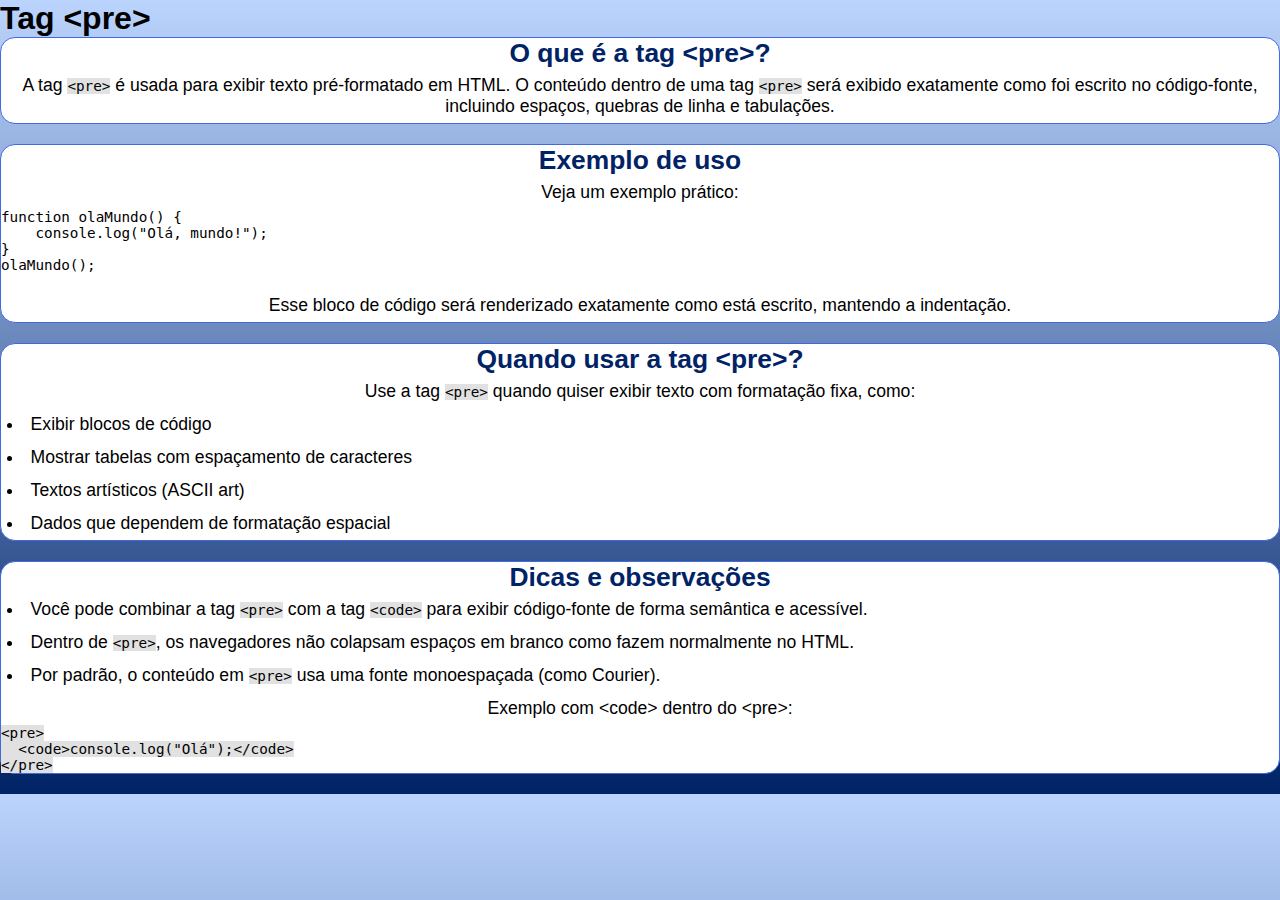
<file: paginas/pre.html>
<!DOCTYPE html>
<html lang="pt-BR">
<head>
  <meta charset="UTF-8">
  <meta name="viewport" content="width=device-width, initial-scale=1">
  <link rel="stylesheet" href="../paginas/pags.css">
  <title>Tag &lt;pre&gt; - HTML5</title>
</head>
<body>
  <h1>Tag &lt;pre&gt;</h1>
  <section>
    <h2>O que é a tag &lt;pre&gt;?</h2>
    <p>
      A tag <code>&lt;pre&gt;</code> é usada para exibir texto pré-formatado em HTML. O conteúdo dentro de uma tag <code>&lt;pre&gt;</code> será exibido exatamente como foi escrito no código-fonte, incluindo espaços, quebras de linha e tabulações.
    </p>
  </section>

  <section>
    <h2>Exemplo de uso</h2>
    <p>Veja um exemplo prático:</p>
    <pre>
function olaMundo() {
    console.log("Olá, mundo!");
}
olaMundo();
    </pre>
    <p>Esse bloco de código será renderizado exatamente como está escrito, mantendo a indentação.</p>
  </section>

  <section>
    <h2>Quando usar a tag &lt;pre&gt;?</h2>
    <p>
      Use a tag <code>&lt;pre&gt;</code> quando quiser exibir texto com formatação fixa, como:
    </p>
    <ul>
      <li>Exibir blocos de código</li>
      <li>Mostrar tabelas com espaçamento de caracteres</li>
      <li>Textos artísticos (ASCII art)</li>
      <li>Dados que dependem de formatação espacial</li>
    </ul>
  </section>

  <section>
    <h2>Dicas e observações</h2>
    <ul>
      <li>Você pode combinar a tag <code>&lt;pre&gt;</code> com a tag <code>&lt;code&gt;</code> para exibir código-fonte de forma semântica e acessível.</li>
      <li>Dentro de <code>&lt;pre&gt;</code>, os navegadores não colapsam espaços em branco como fazem normalmente no HTML.</li>
      <li>Por padrão, o conteúdo em <code>&lt;pre&gt;</code> usa uma fonte monoespaçada (como Courier).</li>
    </ul>
    <p>Exemplo com &lt;code&gt; dentro do &lt;pre&gt;:</p>
    <pre><code>&lt;pre&gt;
  &lt;code&gt;console.log("Olá");&lt;/code&gt;
&lt;/pre&gt;</code></pre>
  </section>

</body>
</html>
</file>
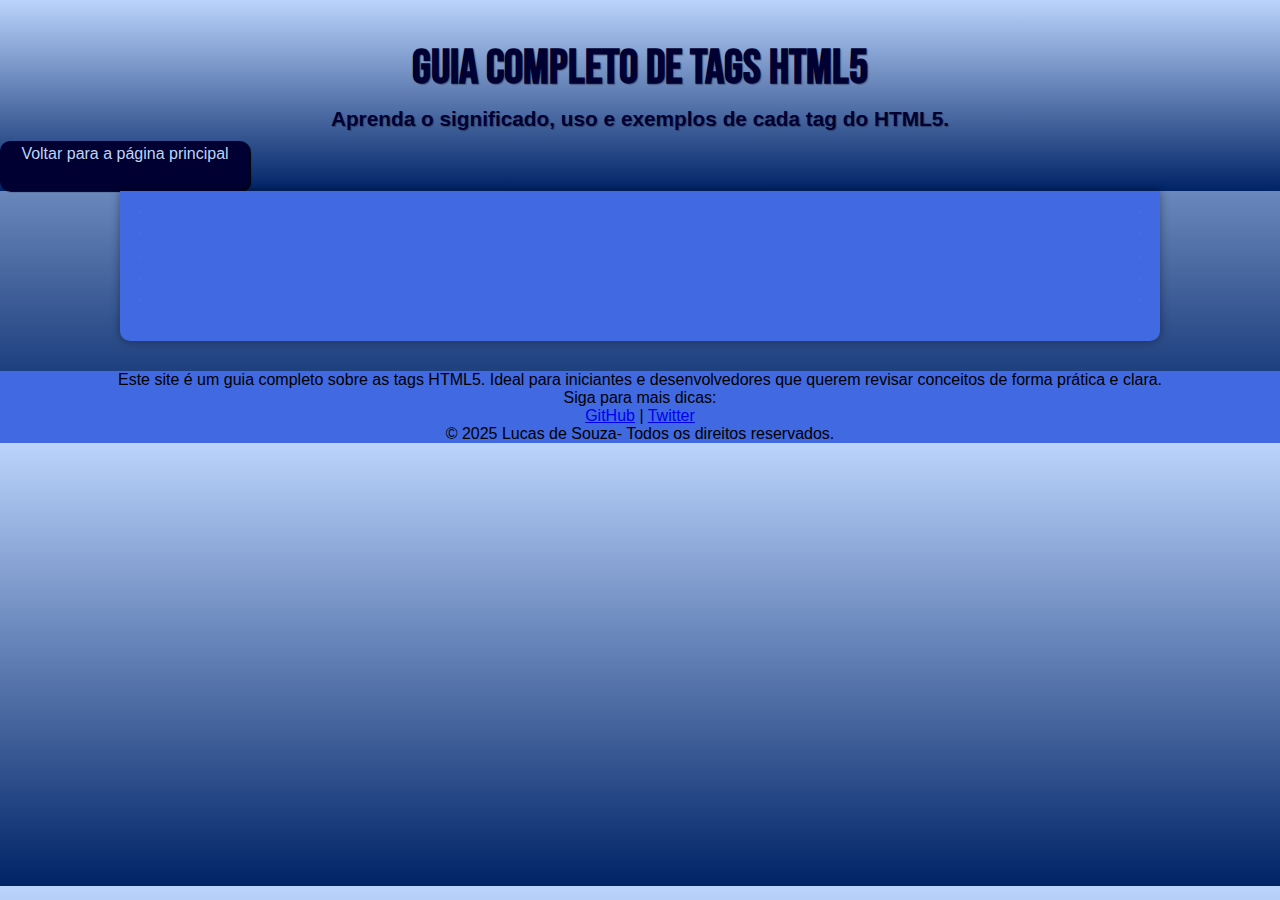
<file: paginas/rascunho.html>
<!DOCTYPE html>
<html lang="pt-br">
<head>
    <meta charset="UTF-8">
    <meta name="viewport" content="width=device-width, initial-scale=1.0">
    <link rel="stylesheet" href="pags.css">
    <title>Cabeçalho</title>
</head>
<body>
    <header>
        <h1>Guia Completo de Tags HTML5</h1>
        <p>
            Aprenda o significado, uso e exemplos de cada tag do HTML5.
        </p>
        <nav>
            <a href="../index.html">Voltar para a página principal</a>
        </nav>
    </header>
    <main>

        <section>

        </section>
        <section>

        </section>
        <section>

        </section>
        <section>

        </section>
        <section>

        </section>
    </main>
        <footer>
            <p>Este site é um guia completo sobre as tags HTML5. Ideal para iniciantes e desenvolvedores que querem revisar conceitos de forma prática e clara.</p>
            <p>Siga para mais dicas:</p>
            <a href="https://github.com/seuusuario" target="_blank">GitHub</a> |
            <a href="https://twitter.com/seuperfil" target="_blank">Twitter</a>
            <p>&copy; 2025 Lucas de Souza- Todos os direitos reservados.</p>
        </footer>
</body>
</html>
</file>
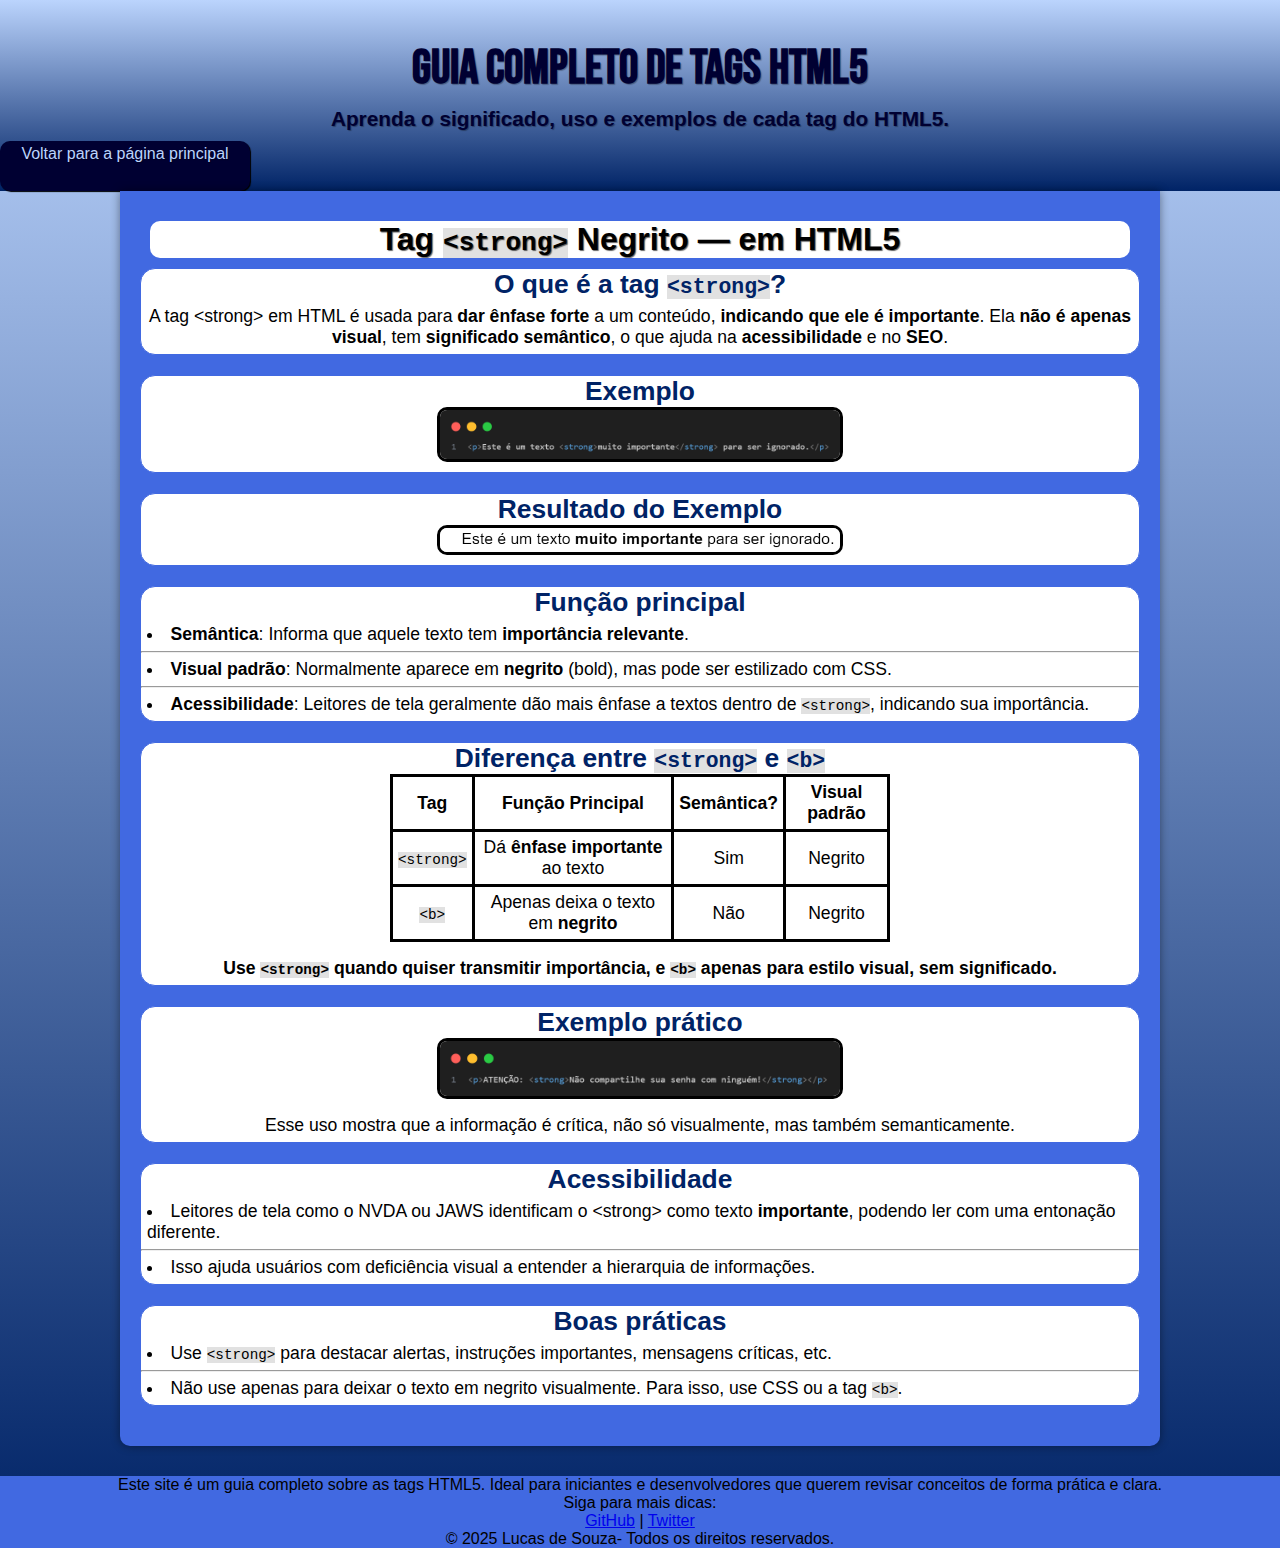
<file: paginas/strong.html>
<!DOCTYPE html>
<html lang="pt-br">
<head>
    <meta charset="UTF-8">
    <meta name="viewport" content="width=device-width, initial-scale=1.0">
    <link rel="stylesheet" href="pags.css">
    <title>strong - negrito</title>
</head>
<body>
    <header>
        <h1>Guia Completo de Tags HTML5</h1>
        <p>
            Aprenda o significado, uso e exemplos de cada tag do HTML5.
        </p>
        <nav>
            <a href="../index.html">Voltar para a página principal</a>
        </nav>
    </header>
    <main>
        <h1>Tag <code>&lt;strong&gt;</code> Negrito — em HTML5</h1>
        <section>
            <h2>O que é a tag <code>&lt;strong&gt;</code>?</h2>
            <p>
                A tag &lt;strong&gt; em HTML é usada para <strong>dar ênfase forte</strong> a um conteúdo, <strong>indicando que ele é importante</strong>. Ela <strong>não é apenas visual</strong>, tem <strong>significado semântico</strong>, o que ajuda na <strong>acessibilidade</strong> e no <strong>SEO</strong>.
            </p>
        </section>
        <section>
            <h2>Exemplo</h2>
            <img src="imagens/strong.png" alt="exemplo da tag strong">
        </section>
        <section>
            <h2>Resultado do Exemplo</h2>
            <img src="imagens/strong-resultado.png" alt="resultado do código">
        </section>
        <section>
            <h2>Função principal</h2>
            <ul>
                <li>
                    <strong>Semântica</strong>: Informa que aquele texto tem <strong>importância relevante</strong>.
                </li>
                <hr>
                <li>
                    <strong>Visual padrão</strong>: Normalmente aparece em <strong>negrito </strong>(bold), mas pode ser estilizado com CSS.
                </li>
                <hr>
                <li>
                    <strong>Acessibilidade</strong>: Leitores de tela geralmente dão mais ênfase a textos dentro de <code>&lt;strong&gt;</code>, indicando sua importância.
                </li>
            </ul>
        </section>
        <section>
            <h2>Diferença entre <code>&lt;strong&gt;</code> e <code>&lt;b&gt;</code></h2>
            <table>
                <tr>
                    <th>
                        Tag
                    </th>
                    <th>
                        Função Principal
                    </th>
                    <th>
                        Semântica?
                    </th>
                    <th>
                        Visual padrão
                    </th>
                </tr>
                <tr>
                    <td>
                        <code>&lt;strong&gt;</code>
                    </td>
                    <td>
                        Dá <strong>ênfase importante</strong> ao texto
                    </td>
                    <td>
                        Sim
                    </td>
                    <td>
                        Negrito
                    </td>
                </tr>
                <tr>
                    <td>
                        <code>&lt;b&gt;</code>
                    </td>
                    <td>
                        Apenas deixa o texto em <strong>negrito</strong>
                    </td>
                    <td>
                        Não
                    </td>
                    <td>
                        Negrito
                    </td>
                </tr>
            </table>
            <p>
                <strong>Use <code>&lt;strong&gt;</code> quando quiser transmitir importância, e <code>&lt;b&gt;</code> apenas para estilo visual, sem significado.</strong>
            </p>
        </section>
        <section>
            <h2>
                Exemplo prático
            </h2>
            <img src="imagens/strong-ex2.png" alt="Exemplo prático">
            <p>
                Esse uso mostra que a informação é crítica, não só visualmente, mas também semanticamente.
            </p>
        </section>
        <section>
            <h2>Acessibilidade</h2>
            <ul>
                <li>
                    Leitores de tela como o NVDA ou JAWS identificam o &lt;strong&gt; como texto <strong>importante</strong>, podendo ler com uma entonação diferente.
                </li>
                <hr>
                <li>
                    Isso ajuda usuários com deficiência visual a entender a hierarquia de informações.
                </li>
            </ul>
        </section>
        <section>
            <h2>Boas práticas</h2>
            <ul>
                <li>
                    Use <code>&lt;strong&gt;</code> para destacar alertas, instruções importantes, mensagens críticas, etc.
                </li>
                <hr>
                <li>
                    Não use apenas para deixar o texto em negrito visualmente. Para isso, use CSS ou a tag <code>&lt;b&gt;</code>.
                    </li>
            </ul>
        </section>
    </main>
        <footer>
            <p>Este site é um guia completo sobre as tags HTML5. Ideal para iniciantes e desenvolvedores que querem revisar conceitos de forma prática e clara.</p>
            <p>Siga para mais dicas:</p>
            <a href="https://github.com/seuusuario" target="_blank">GitHub</a> |
            <a href="https://twitter.com/seuperfil" target="_blank">Twitter</a>
            <p>&copy; 2025 Lucas de Souza- Todos os direitos reservados.</p>
        </footer>
</body>
</html>
</file>
<file: estilos/index.css>
@charset "UTF-8";

@import url('https://fonts.googleapis.com/css2?family=Bebas+Neue&family=Work+Sans:ital,wght@0,100..900;1,100..900&display=swap');


:root {
    --cor0:#bbd4fd;
    --cor1:#82AFFF;
    --cor2:#4169E1;
    --cor3:#002366;
    --cor4:#000032;

    --fonte-padrao: Arial, Verdana, Helvetica, sans-serif;
    --fonte-destaque: 'Bebas Neue', sans-serif;
}

* {
    margin: 0px;
    padding: 0px;
}

body {
    background-image: linear-gradient(var(--cor0), var(--cor3));
    font-family: var(--fonte-padrao);
}

header {
    background-image: linear-gradient( var(--cor0 ), var(--cor3));
    color: var(--cor0);
    min-height: 150px;
    text-align: center;
    padding-top: 40px;
    text-shadow: 1px 1px 1px rgba(0, 0, 0, 0.331);
}

header > h1 {
    font-family: var(--fonte-destaque);
    font-size: 3em;
    color: var(--cor4);

}

header > p {
    font-size: 1.3em;
    color: var(--cor4);
    padding: 10px;
    font-weight: bold;
}

nav {
    background-color: var(--cor4);
    border-radius: 10px 10px 10px 10px;
    margin: auto;
    width: 250px;
    box-shadow: 1px 1px 1px black;

}

nav > a{
    color: var(--cor0);
    text-decoration: none;
    display: block;
    padding: 4px;
    text-align: center;
}

nav > a:hover {
    background-color: var(--cor2);
    color: var(--cor4);
    border-radius: 10px;
    font-size: 1.2em;
}

main {
    min-width: 200px;
    max-width: 1000px;
    margin: auto;
    margin-bottom: 30px;
    padding: 20px;
    background-color: var(--cor2);
    box-shadow: 0px 0px 10px rgba(0, 0, 0, 0.418);
    border-radius: 0px 0px 10px 10px;
}

main > h1{
    font-family: var(--fonte-padrao);
    margin: 10px;
}

main > p {
    padding: 10px;
    font-size: 1.3em;
}

section {
    font-size: 1.1em;
    background-color: white;
    border: 1px solid var(--cor2);
    border-radius: 15px;
    margin: auto;
    margin-bottom: 20px;

}

section > h2 {
    text-align: center;
    color: var(--cor3);
}

section  a {
    text-decoration: none;
    color: var(--cor2);
}

section a:hover {
    background-color: var(--cor1);
    color: var(--cor3);
    border-radius: 7px;
    text-decoration: underline;
}

ul {
    list-style-position: inside;
}

li {
    padding: 6px;
}

code {
    background-color: rgb(225, 225, 225);
}




footer {
    background-color: var(--cor2);
    text-align: center;
}
</file>
<file: paginas/pags.css>
@charset "UTF-8";

@import url('https://fonts.googleapis.com/css2?family=Bebas+Neue&family=Work+Sans:ital,wght@0,100..900;1,100..900&display=swap');


:root {
    --cor0:#bbd4fd;
    --cor1:#82AFFF;
    --cor2:#4169E1;
    --cor3:#002366;
    --cor4:#000032;

    --fonte-padrao: Arial, Verdana, Helvetica, sans-serif;
    --fonte-destaque: 'Bebas Neue', sans-serif;
}

* {
    margin: 0px;
    padding: 0px;
}

body {
    background-image: linear-gradient(var(--cor0), var(--cor3));
    font-family: var(--fonte-padrao);
}

header {
    background-image: linear-gradient( var(--cor0 ), var(--cor3));
    color: var(--cor0);
    min-height: 150px;
    text-align: center;
    padding-top: 40px;
    text-shadow: 1px 1px 1px rgba(0, 0, 0, 0.331);
}

header > h1 {
    font-family: var(--fonte-destaque);
    font-size: 3em;
    color: var(--cor4);

}

header > p {
    font-size: 1.3em;
    color: var(--cor4);
    padding: 10px;
    font-weight: bold;
}

nav {
    background-color: var(--cor4);
    border-radius: 10px 10px 10px 10px;
    width: 250px;
    height: 50px;
    box-shadow: 1px 1px 1px black;

}

nav > a{
    color: var(--cor0);
    text-decoration: none;
    display: block;
    padding: 4px;
    text-align: center;
}

nav > a:hover {
    background-color: var(--cor2);
    color: var(--cor4);
    border-radius: 10px;
    font-size: 1.2em;
}

main {
    min-width: 200px;
    max-width: 1000px;
    margin: auto;
    margin-bottom: 30px;
    padding: 20px;
    background-color: var(--cor2);
    box-shadow: 0px 0px 10px rgba(0, 0, 0, 0.418);
    border-radius: 0px 0px 10px 10px;
}

main > h1{
    background-color: white;
    font-family: var(--fonte-padrao);
    margin: 10px;
    border-radius: 10px;
    text-shadow: 1px 1px 1px rgba(0, 0, 0, 0.607);
    text-align: center;
}

main > p {
    background-color: white;
    padding: 10px;
    font-size: 1.3em;
    border-radius: 10px;
    margin: 10px;
    text-align: justify;
}

section {
    font-size: 1.1em;
    background-color: white;
    border: 1px solid var(--cor2);
    border-radius: 15px;
    margin: auto;
    margin-bottom: 20px;

}

section > h2 {
    text-align: center;
    color: var(--cor3);
}

section > p {
    text-align: center;
    padding: 6px;
}

table {
    border: 3px solid black;
    border-collapse: collapse;
    margin: auto;
    margin-bottom: 10px;
    max-width: 500px;
    min-width: 250px;
}

th, td {
    border: 3px solid black;
    padding: 5px;
    text-align: center;
}

ul {
    list-style-position: inside;
}

li {
    padding: 6px;
}

code {
    background-color: rgb(225, 225, 225);
}

section img {
    max-width: 400px;
    width: 100%;
    border: 3px solid black;
    border-radius: 10px;
    margin: auto;
    margin-bottom: 10px;
    display: block;
    max-height: 300px;
}


footer {
    background-color: var(--cor2);
    text-align: center;
}
</file>
